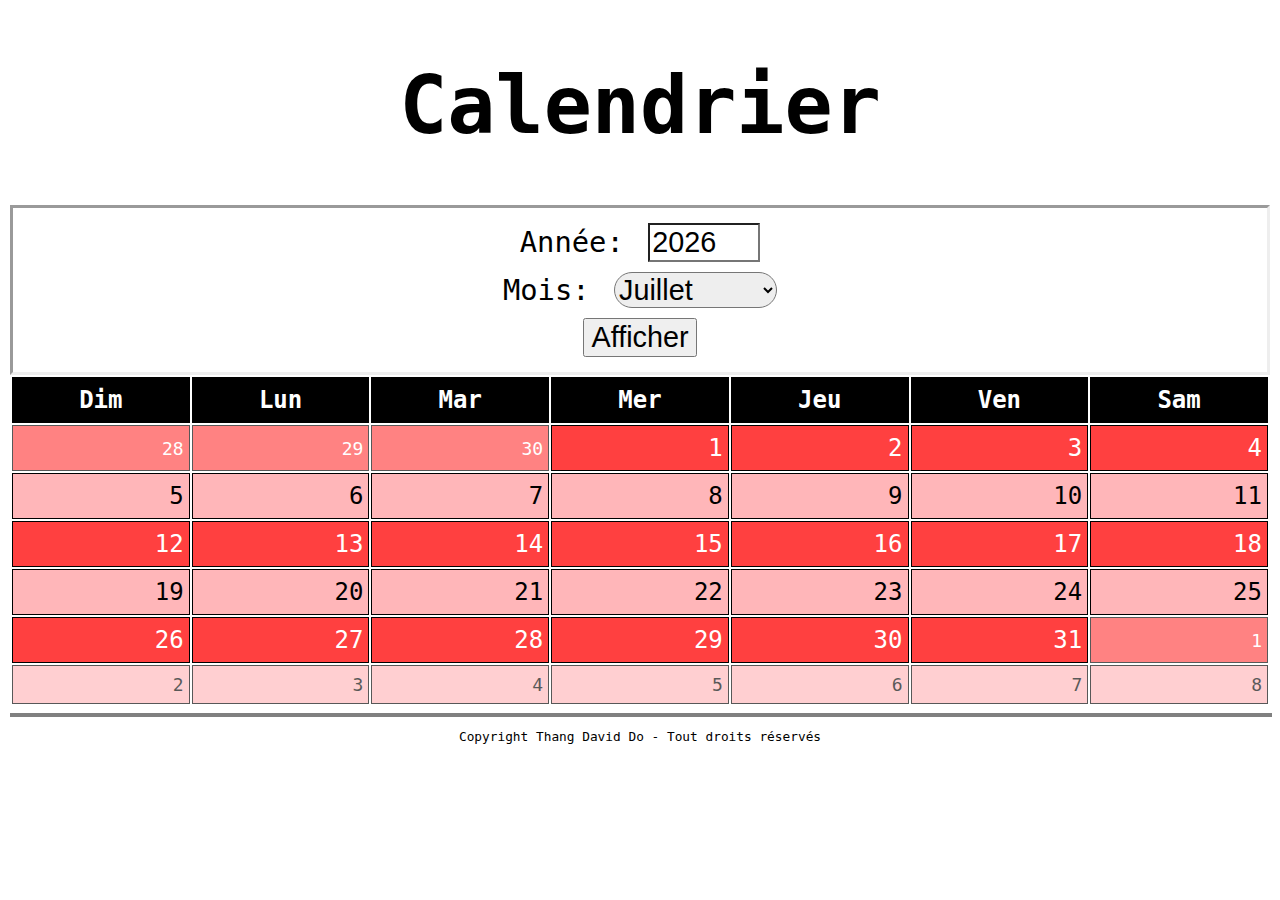
<file: Do_Projet03/index.html>
<!DOCTYPE HTML>
<!-- Commentaire -->
<html>
<head>
	<title>Calendrier - par Thang David Do</title>
	<meta charset="utf-8" name="viewport" content="width=device-width, initial-scale=1.0">
	<link rel="stylesheet" media="all" type="text/css" href="projet3.css" >
	<script type="text/javascript" src="date.js"></script>
	<script type="text/javascript" src="DOTD.js"></script>
</head>
<body id="corps" onload="initier();">
	<form name="form">
	<header id="entete"><h1>Calendrier</h1></header>
	<nav id="navigation" >
		<label>Année:</label>
		<input id="tbAnnee" name="tbAnnee" type="text" maxlength="4" size="4" class="couleurs">
		<br />
		<label>Mois:</label>
		<select id="ddlMois" name="ddlMois" size="1">
			<option value="0">Janvier</option>
			<option value="1">Février</option>
			<option value="2">Mars</option>
			<option value="3">Avril</option>
			<option value="4">Mai</option>
			<option value="5">Juin</option>
			<option value="6">Juillet</option>
			<option value="7">Août</option>
			<option value="8">Septembre</option>
			<option value="9">Octobre</option>
			<option value="10">Novembre</option>
			<option value="11">Décembre</option>
		</select>
		<br />
		<input id="btnAfficher" name="btnAfficher" type="button"
		value="Afficher" onclick="calendrier(document.form.tbAnnee, document.form.ddlMois);">
	</nav>
	<section>
		<article id="calendrier" name="calendrier"></article>
	</section>
	<footer id="piedPage"></footer>
	<label  id="lblTest" name="lblTest"></label>
</form>
</body>
</html>
</file>
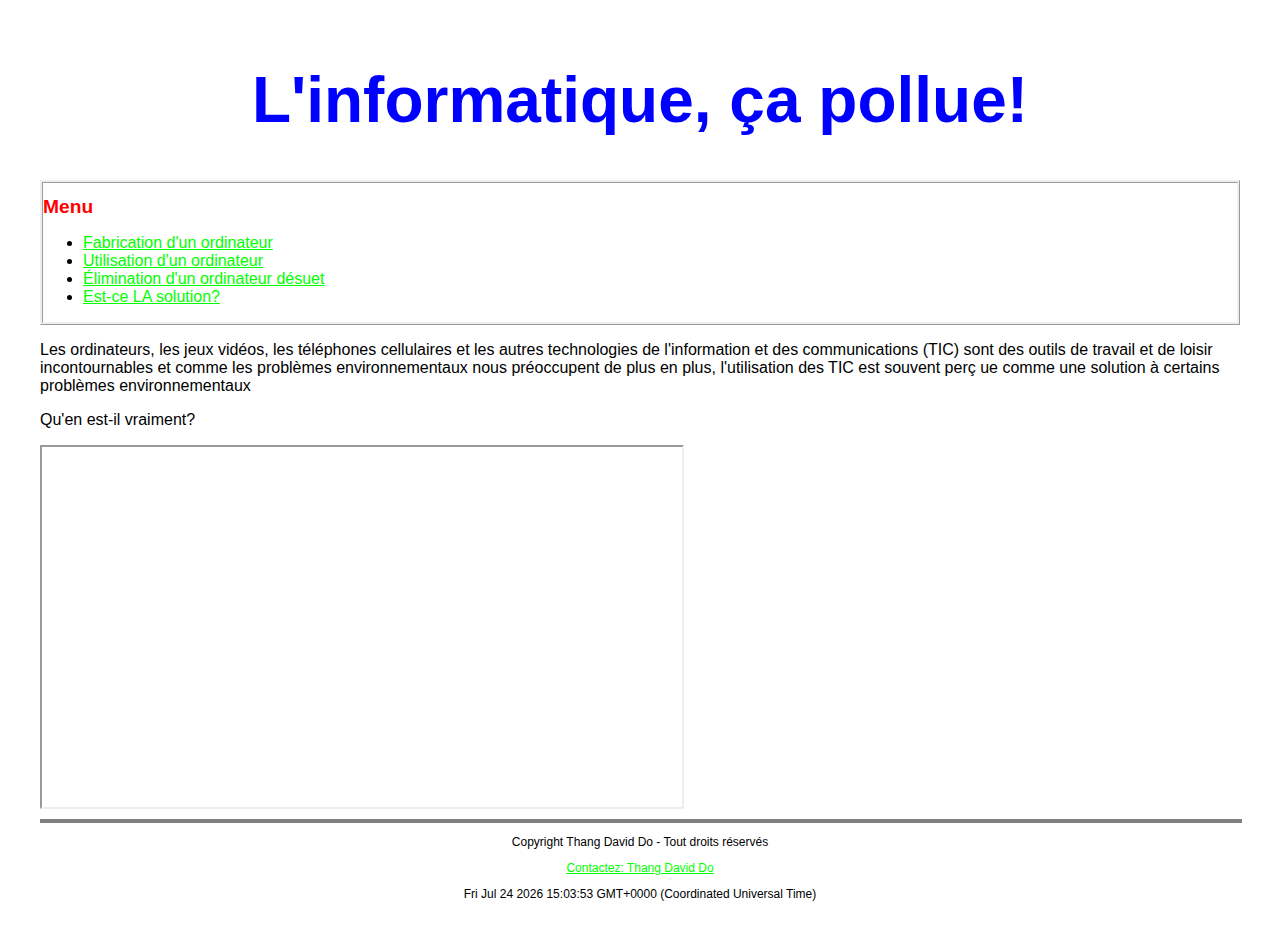
<file: Do_Projet02/Exercice 1/index.html>
<!DOCTYPE HTML>
<!-- Commentaire -->
<html>
<head>
	<title>L'informatique, &ccedil;a pollue!</title>
	<meta charset="utf-8" name="viewport" content="width=device-width, initial-scale=1.0">
	<link rel="stylesheet" media="all" type="text/css" href="../css/monStyle1.css" >
	<script type="text/javascript" src="../librairie/DOTD.js"></script>
	<script type="text/javascript">
	function initier(){
		var url = window.location.pathname;
		var filename = url.substring(url.lastIndexOf('/')+1);
		afficherEnTete(filename);
		afficherNavigation(filename);
		afficherPiedPage();
	}
	</script>
</head>
<body onload="initier();">
	<header id="entete"></header>
	<nav id="navigation"></nav>
	<section>
		<article>
			<p>
				Les ordinateurs, les jeux vid&eacute;os, les t&eacute;l&eacute;phones cellulaires et
les autres technologies de l'information et des communications (TIC) sont des outils de
travail et de loisir incontournables et comme les probl&egrave;mes environnementaux
nous pr&eacute;occupent de plus en plus, l'utilisation des TIC est souvent per&ccedil;
ue comme une solution &agrave; certains probl&egrave;mes environnementaux
			</p>
			<p>
				Qu'en est-il vraiment?
			</p>
		</article>
		<div w3-include-html="test.html"></div>

		<article>
			<iframe width="640" height="360"
			src="https://www.youtube.com/embed/za-IAaMiHkw" allowfullscreen >
		</iframe>
	</article>
</section>
<footer id="piedPage"></footer>
</body>
</html>
</file>
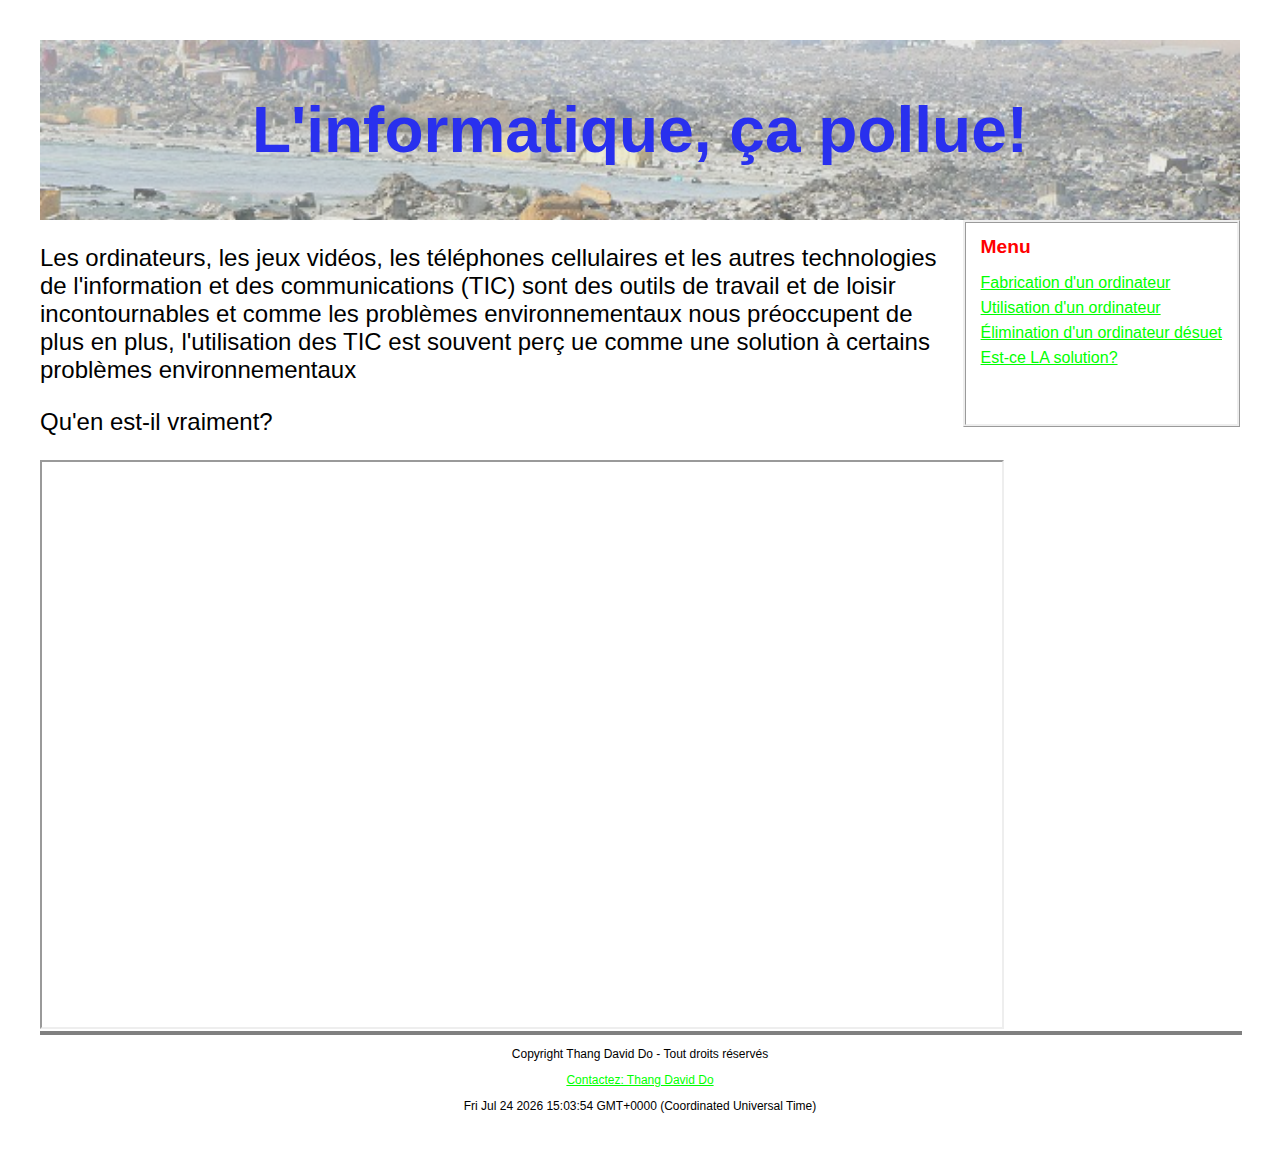
<file: Do_Projet02/Exercice 2/index.html>
<!DOCTYPE HTML>
<!-- Commentaire -->
<html>
<head>
	<title>L'informatique, &ccedil;a pollue!</title>
	<meta charset="utf-8" name="viewport" content="width=device-width, initial-scale=1.0">
	<link rel="stylesheet" media="all" type="text/css" href="../css/monStyle2.css" >
	<script type="text/javascript" src="../librairie/DOTD.js"></script>
	<script type="text/javascript">
	function initier(){
		var url = window.location.pathname;
		var filename = url.substring(url.lastIndexOf('/')+1);
		afficherEnTete(filename);
		afficherNavigation(filename);
		afficherPiedPage();
	}
	</script>
</head>
<body onload="initier();">
	<header id="entete"></header>
	<nav id="navigation"></nav>
	<section>
		<article>
			<p>
				Les ordinateurs, les jeux vid&eacute;os, les t&eacute;l&eacute;phones cellulaires et
les autres technologies de l'information et des communications (TIC) sont des outils de
travail et de loisir incontournables et comme les probl&egrave;mes environnementaux
nous pr&eacute;occupent de plus en plus, l'utilisation des TIC est souvent per&ccedil;
ue comme une solution &agrave; certains probl&egrave;mes environnementaux
			</p>
			<p>
				Qu'en est-il vraiment?
			</p>
		</article>
		<div w3-include-html="test.html"></div>

		<article class="videoWrapper">
			<iframe
			src="https://www.youtube.com/embed/za-IAaMiHkw" allowfullscreen >
		</iframe>
	</article>
</section>
<footer id="piedPage"></footer>
</body>
</html>
</file>
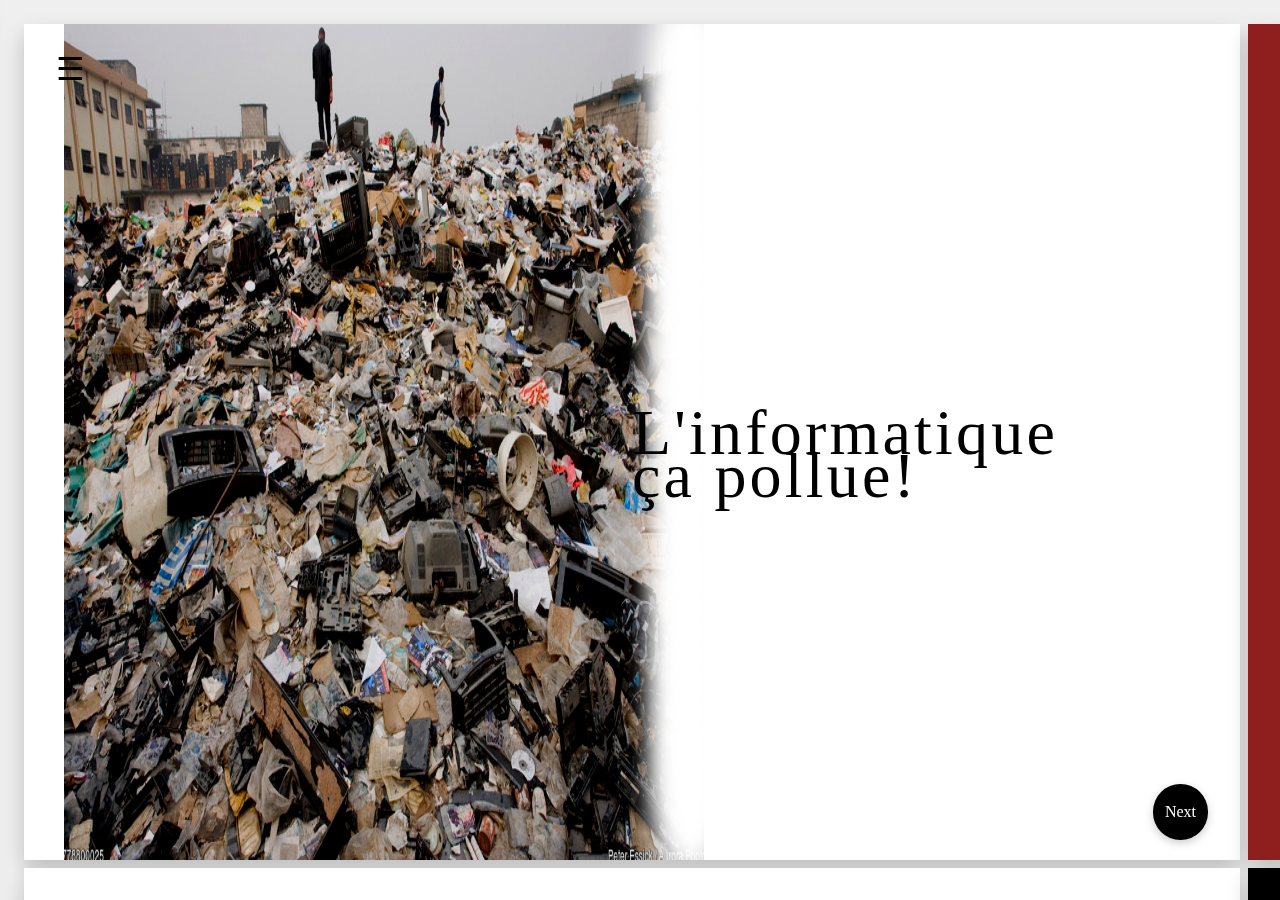
<file: Do_Projet02/Exercice 3/index.html>
<!DOCTYPE HTML>
<!-- Commentaire -->
<html>
<head>
	<title>L'informatique, &ccedil;a pollue!</title>
	<meta charset="utf-8" name="viewport" content="width=device-width, initial-scale=1.0">
	<link rel="stylesheet" type="text/css" href="../css/monStyle3/ui.unsupported.css" />
	<link rel="stylesheet" type="text/css" href="../css/monStyle3/pages.styles.css" />
	<link rel="stylesheet" type="text/css" href="../css/monStyle3/ui.webkit.css" />
	<link rel="stylesheet" type="text/css" href="../css/monStyle3/ui.edge.css" />
	<link rel="stylesheet" type="text/css" href="../css/monStyle3/ui.ie.css" />
	<link rel="stylesheet" type="text/css" href="../css/monStyle3/pages.layout.css" />
	<link rel="stylesheet" type="text/css" href="../css/monStyle3/page.gallery.css" />
	<link rel="stylesheet" type="text/css" href="../css/monStyle3/keyboard.css" />
</head>
<body>

	<input type="checkbox" id="menuChk" name="menuChk" aria-hidden="true" />

	<!--  desktop menu targets proxy-anchors -->
	<nav class="menu desktop" id="menu" aria-hidden="true">
		<label for="menuChk" class="menuCloseBtn" aria-label="Toggle Menu Visibility">&times;</label>
		<h3>Menu:</h3>
		<ul>
			<li><a href="#p1">Page principale</a></li>
			<li><a href="#p2">À propos</a></li>
			<li><a href="#p3">Fabrication d'un ordinateur</a></li>
			<li><a href="#p4">Utilisation d'un ordinateur</a></li>
			<li><a href="#p5">&Eacute;limination d'un ordinateur d&eacute;suet</a></li>
			<li><a href="#p6">Est-ce LA solution?</a></li>
		</ul>
	</nav>

	<!--  mobile menu controls -->
	<div class="menu-control-mobile" id="menu-control" aria-hidden="true">
		<label for="menuChk" class="menuCtrlButton" aria-label="Toggle Menu Visibility">&#9776;</label>
	</div>

	<!--  mobile menu targets layout ids as anchors -->
	<div class="menu mobile" id="menuMobile" aria-hidden="true">
		<label for="menuChk" class="menuCloseBtn" aria-label="Toggle Menu Visibility">&times;</label>
		<h3>Menu:</h3>
		<nav role="navigation">
			<ul>
				<li><a href="#item1">Page principale</a></li>
				<li><a href="#item2">À propos</a></li>
				<li><a href="#item3">Fabrication d'un ordinateur</a></li>
				<li><a href="#item4">Utilisation d'un ordinateur</a></li>
				<li><a href="#item5">&Eacute;limination d'un ordinateur d&eacute;suet</a></li>
				<li><a href="#item6">Est-ce LA solution?</a></li>
			</ul>
		</nav>
	</div>

	<div class="wrapper">
		<!-- Proxy anchors associate with layout ids in CSS. Transforms applied to scroll pages to view in desktop mode-->
		<div class="proxy-anchor" id="p1" aria-hidden="true"></div>
		<div class="proxy-anchor" id="p2" aria-hidden="true"></div>
		<div class="proxy-anchor" id="p3" aria-hidden="true"></div>
		<div class="proxy-anchor" id="p4" aria-hidden="true"></div>
		<div class="proxy-anchor" id="p5" aria-hidden="true"></div>
		<div class="proxy-anchor" id="p6" aria-hidden="true"></div>
		<!--/ Proxy anchors -->

		<div class="grid">

			<section class="item" id="item1">
				<a href="#p1" class="focus-page" tabindex="-1" aria-hidden="true">focus</a><label class="selected-closer" for="menuChk" aria-hidden="true">&nbsp;</label>
				<aside id="image1" class="image">
					<figure class="image-container"><img src="../img/pollution2.png" alt="pollution2"></figure>
				</aside>
				<article id="page1" class="layout home">
					<nav class="navbar">
						<label for="menuChk" class="menuBtn" aria-label="Toggle Menu Visibility" aria-hidden="true">&#9776;</label>
					</nav>
					<main class="content">
						<h1 class="huge">L'informatique</h1>
						<h1 class="huge">&ccedil;a pollue!</h1>
					</main>
					<nav class="sidebar">
						<a href="#p2" class="next-page" tabindex="-1" aria-hidden="true">Next</a>
					</nav>
				</article>
			</section>

			<section class="item" id="item2">
				<a href="#p2" class="focus-page" tabindex="-1" aria-hidden="true">focus</a><label class="selected-closer" for="menuChk" aria-hidden="true">&nbsp;</label>
				<aside id="image2" class="image">
					<figure class="image-container"><img src="../img/courriel1.png" alt="courriel1"></figure>
				</aside>
				<article id="page2" class="layout">
					<nav class="navbar">
						<label for="menuChk" class="menuBtn" aria-label="Toggle Menu Visibility" aria-hidden="true">&#9776;</label>
					</nav>
					<main class="content">
						<article>
							<p>
								Les ordinateurs, les jeux vid&eacute;os, les t&eacute;l&eacute;phones cellulaires et
								les autres technologies de l'information et des communications (TIC) sont des outils de
								travail et de loisir incontournables et comme les probl&egrave;mes environnementaux
								nous pr&eacute;occupent de plus en plus, l'utilisation des TIC est souvent per&ccedil;
								ue comme une solution &agrave; certains probl&egrave;mes environnementaux
							</p>
							<p>
								Qu'en est-il vraiment?
							</p>
						</article>
						<figure class="videoWrapper">
							<iframe
							src="https://www.youtube.com/embed/za-IAaMiHkw" allowfullscreen >
						</iframe>
					</figure>
				</main>
				<nav class="sidebar">
					<a href="#p3" class="next-page" tabindex="-1" aria-hidden="true">Next</a>
				</aside>
			</article>
		</section>

		<section class="item" id="item3">
			<a href="#p3" class="focus-page" tabindex="-1" aria-hidden="true">focus</a><label class="selected-closer" for="menuChk" aria-hidden="true">&nbsp;</label>
			<aside id="image3" class="image">
				<figure class="image-container"><img src="../img/abstrait2.png" alt="abstrait2"></figure>
			</aside>
			<article id="page3" class="layout">
				<nav class="navbar">
					<label for="menuChk" class="menuBtn" aria-label="Toggle Menu Visibility" aria-hidden="true">&#9776;</label>
				</nav>
				<main class="content">
					<article>
						<p>
							Selon une &eacute;tude publi&eacute;e par l'Universit&eacute; des Nations Unies<a href="#quote" style="text-decoration:none; color:black;"><sup>1</sup></a>, la fabrication d'un ordinateur et de son &eacute;cran n&eacute;cessite 240 kg de combustibles fossiles, 22 kg de produits chimiques et une tonne et demie d'eau. Selon cette analyse, 80 % de l'&eacute;nergie utilis&eacute;e par un ordinateur l'est au moment de sa fabrication. Pour fabriquer une barrette de m&eacute;moire, il faut 1,7 kg d'&eacute;nergie fossile, 1m<sup>3</sup> d'azote, 72 g de produits chimiques et 32 litres d'eau.
						</p>
						<blockquote id=quote>
							1 Ruediger Kuehr et Eric Williams, 2004. <em>Computers and the Environment: Understanding and Managing their impacts.</em>
						</blockquote>
					</article>
				</main>
				<nav class="sidebar">
					<a href="#p4" class="next-page" tabindex="-1" aria-hidden="true">Next</a>
				</nav>
			</article>
		</section>

		<section class="item" id="item4">
			<a href="#p4" class="focus-page" tabindex="-1" aria-hidden="true">focus</a><label class="selected-closer" for="menuChk" aria-hidden="true">&nbsp;</label>
			<aside id="image4" class="image left">
				<figure class="image-container"><img src="../img/courriel2.png" alt="courriel2"></figure>
			</aside>
			<article id="page4" class="layout left">
				<nav class="navbar">
					<label for="menuChk" class="menuBtn" aria-label="Toggle Menu Visibility" aria-hidden="true">&#9776;</label>
				</nav>
				<main class="content">
					<article>
						<p>
							Peu de donn&eacute;es canadiennes sont disponibles sur la consommation &eacute;nerg&eacute;tique des TIC. En France, le Minist&egrave;re de l'&eacute;cologie a publi&eacute; un rapport sur la consommation &eacute;nerg&eacute;tique des TIC. Les TIC fran&ccedil;aises consomment l'&eacute;quivalent de huit centrales &eacute;lectriques de 55 &agrave; 60 t&eacute;rawattheures, soit 13 % de la consommation totale du pays. Seulement pour la France, les TIC ont une empreinte carbone qui s'&eacute;l&egrave;verait &agrave; 30 millions de tonnes de CO<sub>2</sub> par an.
						</p>
						<p>
							Ajouter une petite image ou un petit texte, &agrave; la fin d'un courriel, demandant de ne pas imprimer celui-ci... &Ccedil;A POLLUE! Les cha&icirc;nes de courriels pour transmettre des &laquo; jokes &raquo; et des photos... &Ccedil;A POLLUE! L'utilisation abusive du courriel par les diff&eacute;rentes directions et les diff&eacute;rents services du Coll&egrave;ge... &Ccedil;A POLLUE!
						</p>
					</article>
				</main>
				<nav class="sidebar">
					<a href="#p5" class="next-page" tabindex="-1" aria-hidden="true">Next</a>
				</nav>
			</article>
		</section>

		<section class="item" id="item5">
			<a href="#p5" class="focus-page" tabindex="-1" aria-hidden="true">focus</a><label class="selected-closer" for="menuChk" aria-hidden="true">&nbsp;</label>
			<aside id="image5" class="image">
				<figure class="image-container"><img src="../img/programmation.png" alt="programmation"></figure>
			</aside>
			<article id="page5" class="layout">
				<nav class="navbar">
					<label for="menuChk" class="menuBtn" aria-label="Toggle Menu Visibility" aria-hidden="true">&#9776;</label>
				</nav>
				<main class="content smallerText">
					<article>
						<p>
							La dur&eacute;e de vie d'un ordinateur est courte. En 2003, cette dur&eacute;e &eacute;tait estim&eacute;es &agrave; 3,5 ans au Canada. Encore aujourd'hui, la majorit&eacute; des ordinateurs d&eacute;suets se retrouvent dans les d&eacute;chets plut&ocirc;t que d'&ecirc;tre recycl&eacute;s.
						</p>
						<p>
							Selon une &eacute;tude<a href="#quote" style="text-decoration:none; color:black;"><sup>2</sup></a> publi&eacute;e en 2005, plus de 99 000 tonnes de d&eacute;chet de mat&eacute;riels informatiques et de t&eacute;l&eacute;communications ont &eacute;t&eacute; produits au Canada. En 2005, seul 25 % des &eacute;quipements d&eacute;suets &eacute;taient recycl&eacute;s. Le reste des d&eacute;chets TIC (75%) se sont retrouv&eacute;s dans la nature dont une partie a &eacute;t&eacute; export&eacute;e en Inde et en Chine. Un ordinateur contient plusieurs substances toxiques comme le plomb, le cadmium, le b&eacute;ryllium et le mercure.
						</p>
						<p>
							Dans un Coll&egrave;ge &laquo; vert &raquo; comme le n&ocirc;tre, quelques questions doivent &ecirc;tre pos&eacute;es. Est-ce que le Service informatique dispose des &eacute;quipements d&eacute;suets correctement? Sommes-nous certains que les vieux ordinateurs du Coll&egrave;ge ne se retrouvent pas dans des d&eacute;potoirs en Inde ou en Chine? En effet, dans ces pays, la main d'oeuvre est tr&egrave;s bon march&eacute; (peut-&ecirc;tre m&ecirc;me des enfants) et les r&egrave;gles environnementales y sont tr&egrave;s peu respect&eacute;es.
						</p>
						<p>
							<hr align=left width=25% size="1" noshade />
						</p>
						<blockquote id=quote>
							2 Ris International Ltd., <em>Information Technology (IT) and Telecommunication Waste in Canada.</em>
						</blockquote>
					</article>
				</main>
				<nav class="sidebar">
					<a href="#p6" class="next-page" tabindex="-1" aria-hidden="true">Next</a>
				</nav>
			</article>
		</section>

		<section class="item" id="item6">
			<a href="#p6" class="focus-page" tabindex="-1" aria-hidden="true">focus</a><label class="selected-closer" for="menuChk" aria-hidden="true">&nbsp;</label>
			<aside id="image6" class="image">
				<figure class="image-container"><img src="../img/foret.png" alt="foret"></figure>
			</aside>
			<article id="page6" class="layout">
				<nav class="navbar">
					<label for="menuChk" class="menuBtn" aria-label="Toggle Menu Visibility" aria-hidden="true">&#9776;</label>
				</nav>
				<main class="content">
					<article>
						<p>
							L'utilisation des TIC comme solution &agrave; certains probl&egrave;mes environnementaux n'est peut-&ecirc;tre pas LA solution. L'utilisation du papier comme moyen de transmission de l'information est-ce moins &laquo; &eacute;colo &raquo; que les TIC? Apr&egrave;s-tout, les arbres sont des ressources renouvelables si l'exploitation des for&ecirc;ts est bien g&eacute;r&eacute;e et le papier reste biod&eacute;gradable.
						</p>
						<p>
							Avant de faire pression sur les enseignants, pour qu'ils int&egrave;grent de fa&ccedil;on massive les TIC dans leur enseignement et leurs t&acirc;ches connexes, le Coll&egrave;ge devrait d'abord faire des &eacute;tudes sur les impacts sur la pollution caus&eacute;e par les ordinateurs.
						</p>
					</article>
				</main>
				<nav class="sidebar">
					<a href="#p1" class="next-page" tabindex="-1" aria-hidden="true">Next</a>
				</nav>
			</article>
		</section>

		<footer class="footer">
			Tout droits r&eacute;serv&eacute;s
			<address>&copy; Thang David Do <a href="mailto:thangdaviddo@pasunvraicourriel.com">Contactez: Thang David Do</a> </address>
			<address>Le style CSS est créé par &copy; 2017 James Clarke - <a href="http://www.hi.agency/">hi.agency</a></address>
		</footer>

	</div>
</div>
</body>
</html>
</file>
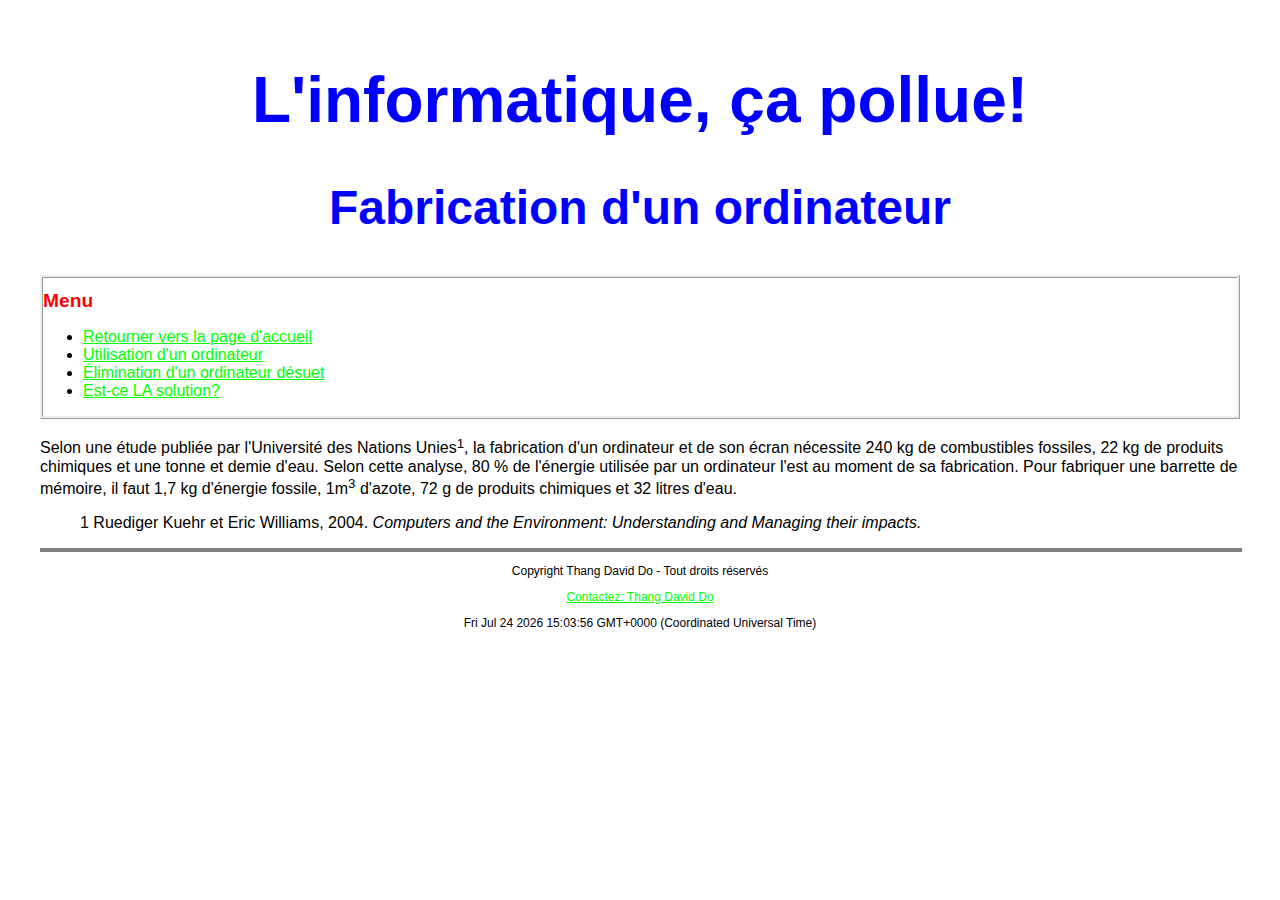
<file: Do_Projet02/Exercice 1/Fabrication.html>
<!DOCTYPE HTML>
<!-- Commentaire -->
<html>
<head>
	<title>L'informatique, &ccedil;a pollue!</title>
	<meta charset="utf-8"/ name="viewport" content="width=device-width, initial-scale=1.0">
	<link rel="stylesheet" media="all" type="text/css" href="../css/monStyle1.css" >
	<script type="text/javascript" src="../librairie/DOTD.js"></script>
	<script type="text/javascript">
		function initier(){
			var url = window.location.pathname;
			var filename = url.substring(url.lastIndexOf('/')+1);
			afficherEnTete(filename);
			afficherNavigation(filename);
			afficherPiedPage();
		}
	</script>
	</head>
	<body onload="initier();">
	<header id="entete"></header>
	<nav id="navigation"></nav>
	<section>
		<article>
		<p>
			Selon une &eacute;tude publi&eacute;e par l'Universit&eacute; des Nations Unies<a href="#quote" style="text-decoration:none; color:black;"><sup>1</sup></a>, la fabrication d'un ordinateur et de son &eacute;cran n&eacute;cessite 240 kg de combustibles fossiles, 22 kg de produits chimiques et une tonne et demie d'eau. Selon cette analyse, 80 % de l'&eacute;nergie utilis&eacute;e par un ordinateur l'est au moment de sa fabrication. Pour fabriquer une barrette de m&eacute;moire, il faut 1,7 kg d'&eacute;nergie fossile, 1m<sup>3</sup> d'azote, 72 g de produits chimiques et 32 litres d'eau.
		</p>
		</article>
		<article>
		<p>
			<blockquote id=quote>
				1 Ruediger Kuehr et Eric Williams, 2004. <em>Computers and the Environment: Understanding and Managing their impacts.</em>
			</blockquote>
		</p>
		</article>
	</section>
	<footer id="piedPage"></footer>
	</body>
	</html>
</file>
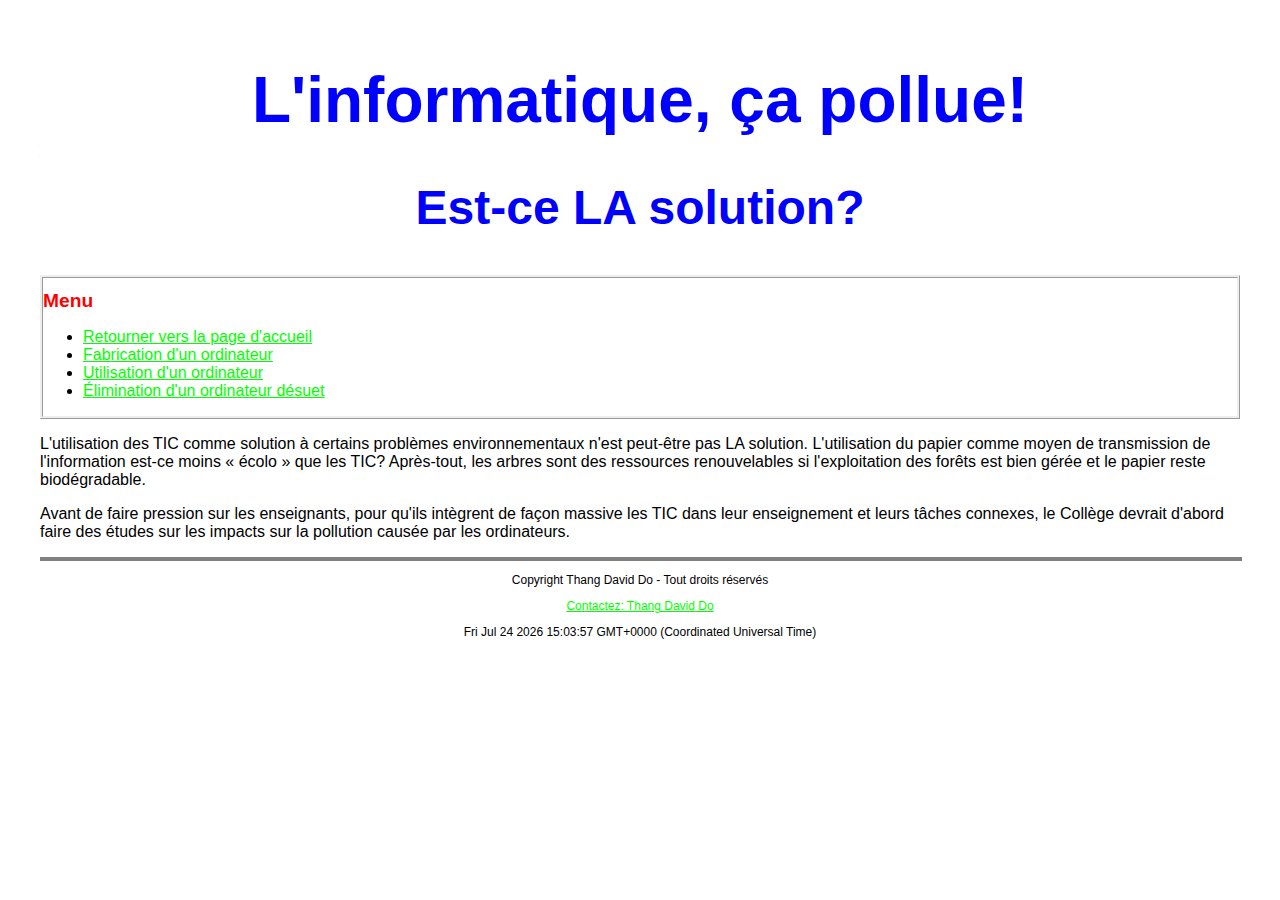
<file: Do_Projet02/Exercice 1/Solution.html>
<!DOCTYPE HTML>
<!-- Commentaire -->
<html>
<head>
	<title>L'informatique, &ccedil;a pollue!</title>
	<meta charset="utf-8"/ name="viewport" content="width=device-width, initial-scale=1.0">
	<link rel="stylesheet" media="all" type="text/css" href="../css/monStyle1.css" >
	<script type="text/javascript" src="../librairie/DOTD.js"></script>
	<script type="text/javascript">
		function initier(){
			var url = window.location.pathname;
			var filename = url.substring(url.lastIndexOf('/')+1);
			afficherEnTete(filename);
			afficherNavigation(filename);
			afficherPiedPage();
		}
	</script>
	</head>
	<body onload="initier();">
	<header id="entete"></header>
	<nav id="navigation"></nav>
	<section>
		<article>
		<p>
			L'utilisation des TIC comme solution &agrave; certains probl&egrave;mes environnementaux n'est peut-&ecirc;tre pas LA solution. L'utilisation du papier comme moyen de transmission de l'information est-ce moins &laquo; &eacute;colo &raquo; que les TIC? Apr&egrave;s-tout, les arbres sont des ressources renouvelables si l'exploitation des for&ecirc;ts est bien g&eacute;r&eacute;e et le papier reste biod&eacute;gradable.
		</p>
		<p>
			Avant de faire pression sur les enseignants, pour qu'ils int&egrave;grent de fa&ccedil;on massive les TIC dans leur enseignement et leurs t&acirc;ches connexes, le Coll&egrave;ge devrait d'abord faire des &eacute;tudes sur les impacts sur la pollution caus&eacute;e par les ordinateurs.
		</p>
		</article>
	</section>
	<footer id="piedPage"></footer>
	</body>
	</html>
</file>
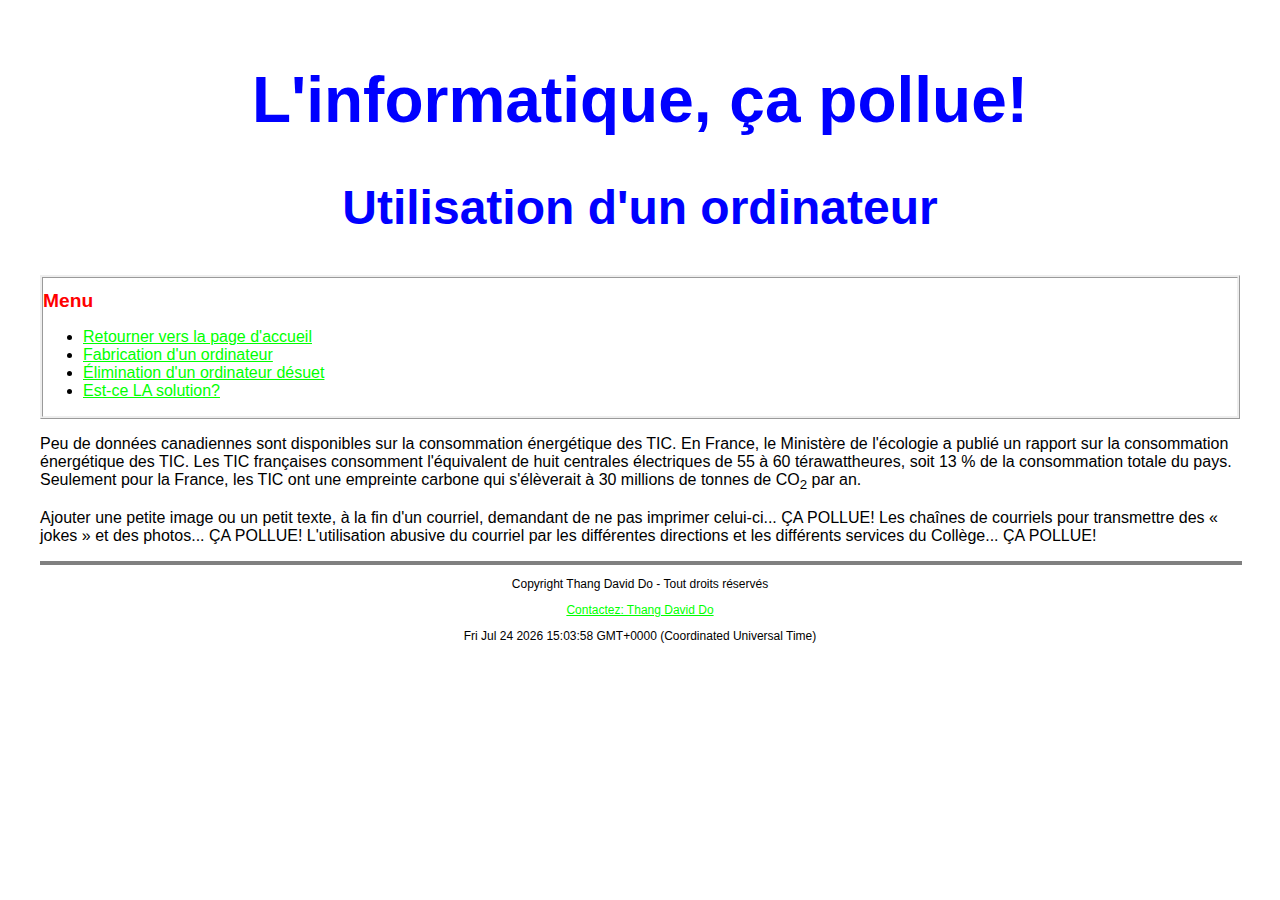
<file: Do_Projet02/Exercice 1/Utilisation.html>
<!DOCTYPE HTML>
<!-- Commentaire -->
<html>
<head>
	<title>L'informatique, &ccedil;a pollue!</title>
	<meta charset="utf-8"/ name="viewport" content="width=device-width, initial-scale=1.0">
	<link rel="stylesheet" media="all" type="text/css" href="../css/monStyle1.css" >
	<script type="text/javascript" src="../librairie/DOTD.js"></script>
	<script type="text/javascript">
		function initier(){
			var url = window.location.pathname;
			var filename = url.substring(url.lastIndexOf('/')+1);
			afficherEnTete(filename);
			afficherNavigation(filename);
			afficherPiedPage();
		}
	</script>
	</head>
	<body onload="initier();">
	<header id="entete"></header>
	<nav id="navigation"></nav>
	<section>
		<article>
		<p>
			Peu de donn&eacute;es canadiennes sont disponibles sur la consommation &eacute;nerg&eacute;tique des TIC. En France, le Minist&egrave;re de l'&eacute;cologie a publi&eacute; un rapport sur la consommation &eacute;nerg&eacute;tique des TIC. Les TIC fran&ccedil;aises consomment l'&eacute;quivalent de huit centrales &eacute;lectriques de 55 &agrave; 60 t&eacute;rawattheures, soit 13 % de la consommation totale du pays. Seulement pour la France, les TIC ont une empreinte carbone qui s'&eacute;l&egrave;verait &agrave; 30 millions de tonnes de CO<sub>2</sub> par an.
		</p>
		<p>
			Ajouter une petite image ou un petit texte, &agrave; la fin d'un courriel, demandant de ne pas imprimer celui-ci... &Ccedil;A POLLUE! Les cha&icirc;nes de courriels pour transmettre des &laquo; jokes &raquo; et des photos... &Ccedil;A POLLUE! L'utilisation abusive du courriel par les diff&eacute;rentes directions et les diff&eacute;rents services du Coll&egrave;ge... &Ccedil;A POLLUE!
		</p>
		</article>
	</section>
	<footer id="piedPage"></footer>
	</body>
</html>
</file>
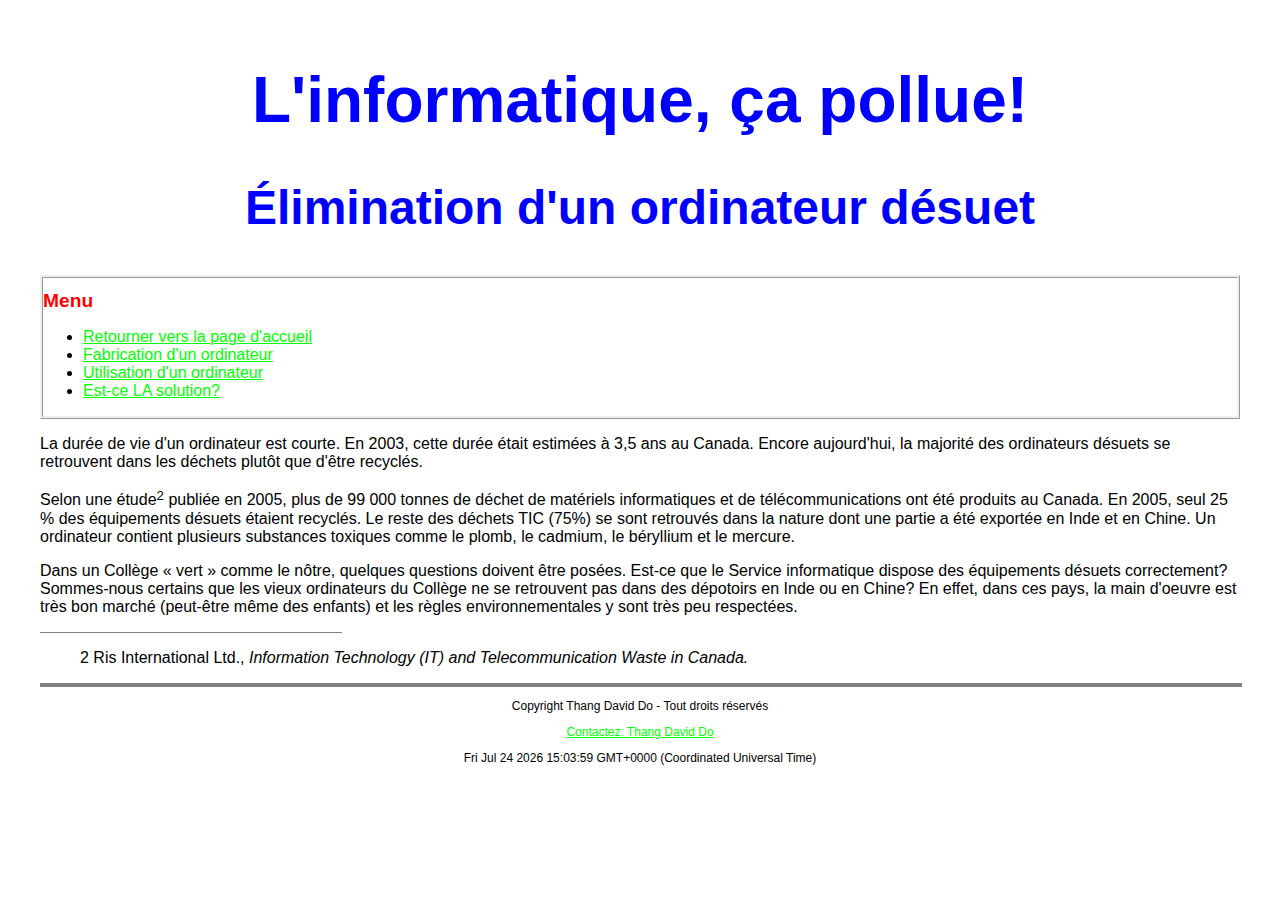
<file: Do_Projet02/Exercice 1/Élimination.html>
<!DOCTYPE HTML>
<!-- Commentaire -->
<html>
<head>
	<title>L'informatique, &ccedil;a pollue!</title>
	<meta charset="utf-8"/ name="viewport" content="width=device-width, initial-scale=1.0">
	<link rel="stylesheet" media="all" type="text/css" href="../css/monStyle1.css" >
	<script type="text/javascript" src="../librairie/DOTD.js"></script>
	<script type="text/javascript">
	function initier(){
		var url = window.location.pathname;
		var filename = url.substring(url.lastIndexOf('/')+1);
		afficherEnTete(filename);
		afficherNavigation(filename);
		afficherPiedPage();
	}
	</script>
</head>
<body onload="initier();">
	<header id="entete"></header>
	<nav id="navigation"></nav>
	<section>
		<article>
			<p>
				La dur&eacute;e de vie d'un ordinateur est courte. En 2003, cette dur&eacute;e &eacute;tait estim&eacute;es &agrave; 3,5 ans au Canada. Encore aujourd'hui, la majorit&eacute; des ordinateurs d&eacute;suets se retrouvent dans les d&eacute;chets plut&ocirc;t que d'&ecirc;tre recycl&eacute;s.
			</p>
			<p>
				Selon une &eacute;tude<a href="#quote" style="text-decoration:none; color:black;"><sup>2</sup></a> publi&eacute;e en 2005, plus de 99 000 tonnes de d&eacute;chet de mat&eacute;riels informatiques et de t&eacute;l&eacute;communications ont &eacute;t&eacute; produits au Canada. En 2005, seul 25 % des &eacute;quipements d&eacute;suets &eacute;taient recycl&eacute;s. Le reste des d&eacute;chets TIC (75%) se sont retrouv&eacute;s dans la nature dont une partie a &eacute;t&eacute; export&eacute;e en Inde et en Chine. Un ordinateur contient plusieurs substances toxiques comme le plomb, le cadmium, le b&eacute;ryllium et le mercure.
			</p>
			<p>
				Dans un Coll&egrave;ge &laquo; vert &raquo; comme le n&ocirc;tre, quelques questions doivent &ecirc;tre pos&eacute;es. Est-ce que le Service informatique dispose des &eacute;quipements d&eacute;suets correctement? Sommes-nous certains que les vieux ordinateurs du Coll&egrave;ge ne se retrouvent pas dans des d&eacute;potoirs en Inde ou en Chine? En effet, dans ces pays, la main d'oeuvre est tr&egrave;s bon march&eacute; (peut-&ecirc;tre m&ecirc;me des enfants) et les r&egrave;gles environnementales y sont tr&egrave;s peu respect&eacute;es.
			</p>
			<p>
				<hr align=left width=25% size="1" noshade />
			</p>
		</article>
		<article>
			<p>
				<blockquote id=quote>
					2 Ris International Ltd., <em>Information Technology (IT) and Telecommunication Waste in Canada.</em>
				</blockquote>
			</p>
		</article>
	</section>
	<footer id="piedPage"></footer>
</body>
</html>
</file>
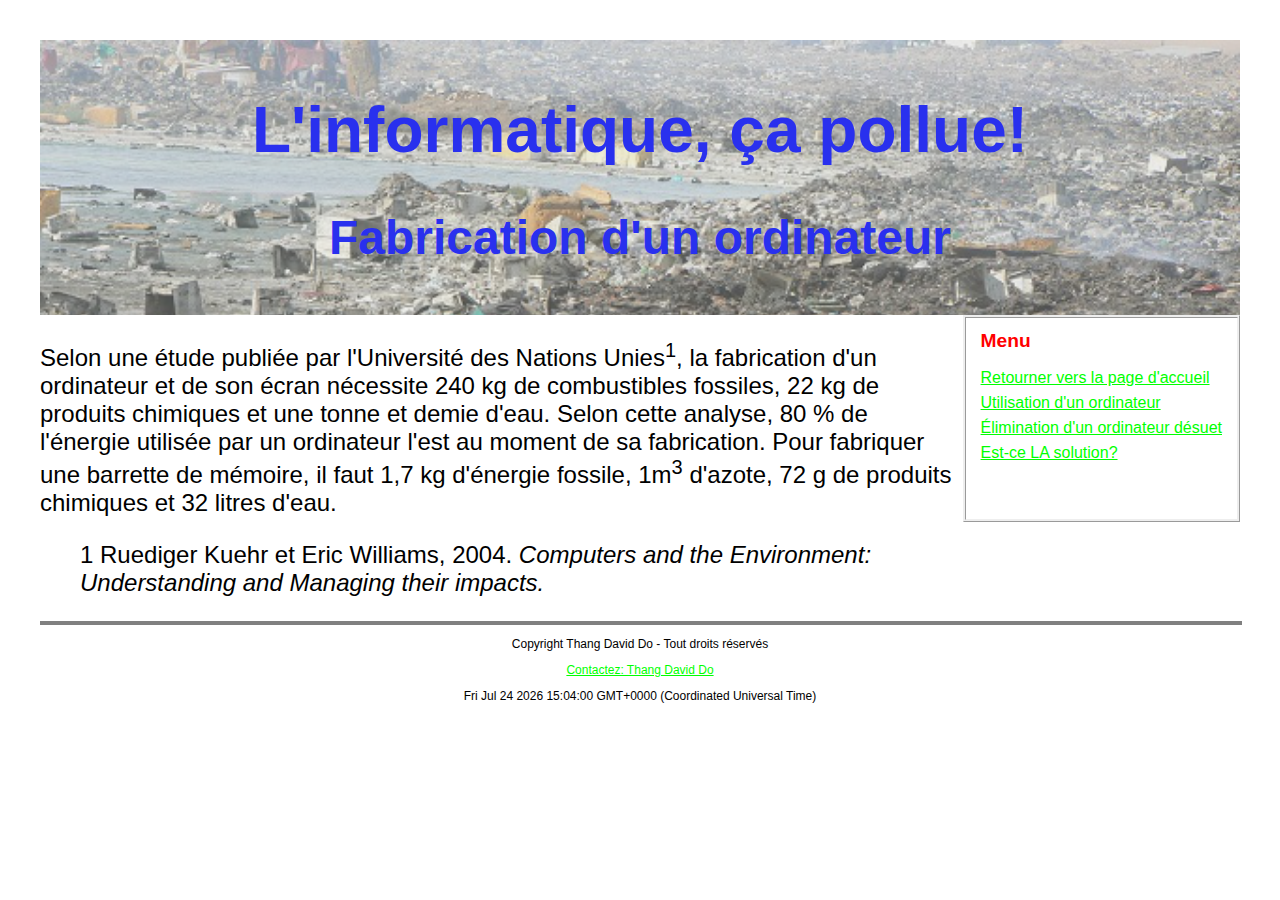
<file: Do_Projet02/Exercice 2/Fabrication.html>
<!DOCTYPE HTML>
<!-- Commentaire -->
<html>
<head>
	<title>L'informatique, &ccedil;a pollue!</title>
	<meta charset="utf-8"/ name="viewport" content="width=device-width, initial-scale=1.0">
	<link rel="stylesheet" media="all" type="text/css" href="../css/monStyle2.css" >
	<script type="text/javascript" src="../librairie/DOTD.js"></script>
	<script type="text/javascript">
		function initier(){
			var url = window.location.pathname;
			var filename = url.substring(url.lastIndexOf('/')+1);
			afficherEnTete(filename);
			afficherNavigation(filename);
			afficherPiedPage();
		}
	</script>
	</head>
	<body onload="initier();">
	<header id="entete"></header>
	<nav id="navigation"></nav>
	<section>
		<article>
		<p>
			Selon une &eacute;tude publi&eacute;e par l'Universit&eacute; des Nations Unies<a href="#quote" style="text-decoration:none; color:black;"><sup>1</sup></a>, la fabrication d'un ordinateur et de son &eacute;cran n&eacute;cessite 240 kg de combustibles fossiles, 22 kg de produits chimiques et une tonne et demie d'eau. Selon cette analyse, 80 % de l'&eacute;nergie utilis&eacute;e par un ordinateur l'est au moment de sa fabrication. Pour fabriquer une barrette de m&eacute;moire, il faut 1,7 kg d'&eacute;nergie fossile, 1m<sup>3</sup> d'azote, 72 g de produits chimiques et 32 litres d'eau.
		</p>
		</article>
		<article>
		<p>
			<blockquote id=quote>
				1 Ruediger Kuehr et Eric Williams, 2004. <em>Computers and the Environment: Understanding and Managing their impacts.</em>
			</blockquote>
		</p>
		</article>
	</section>
	<footer id="piedPage"></footer>
	</body>
	</html>
</file>
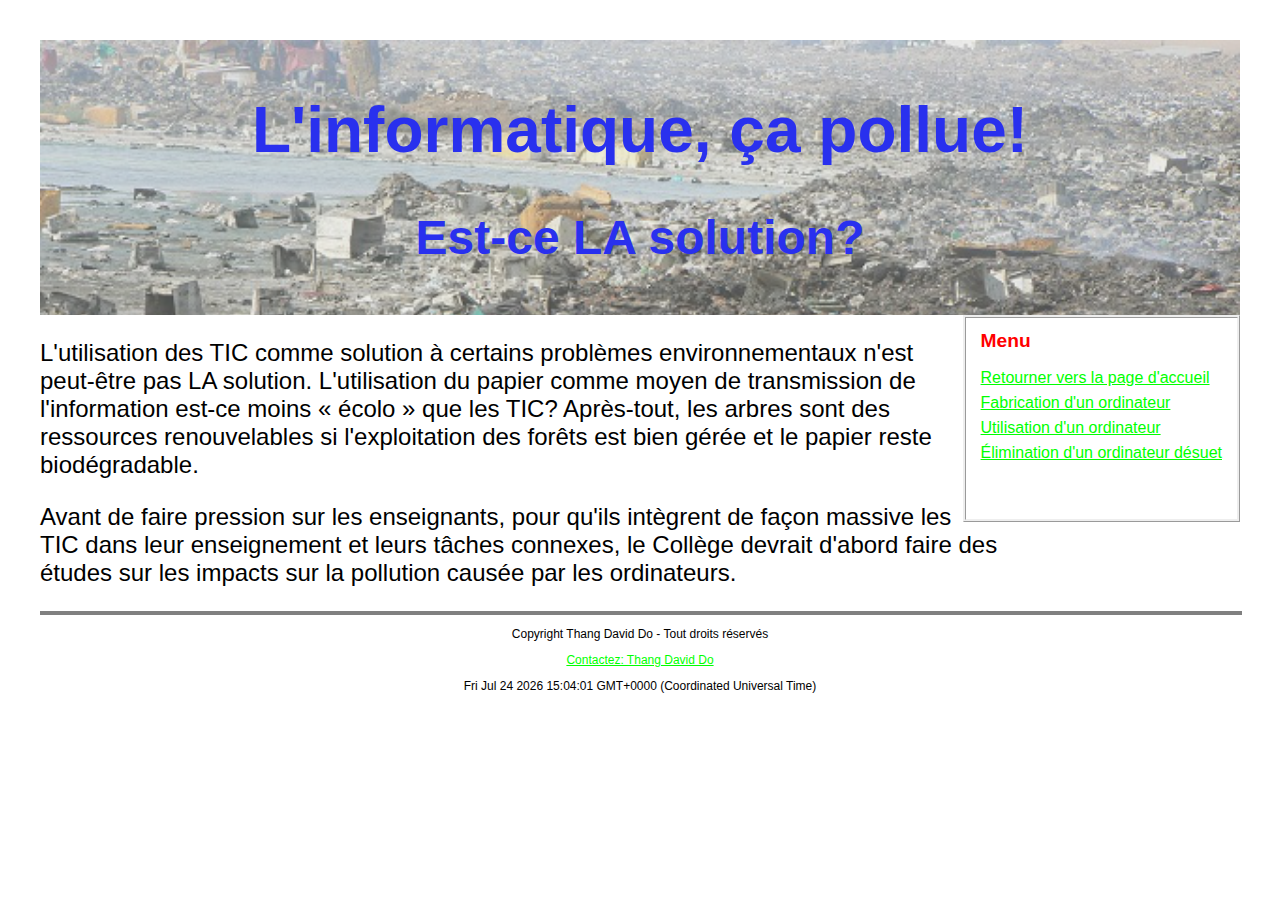
<file: Do_Projet02/Exercice 2/Solution.html>
<!DOCTYPE HTML>
<!-- Commentaire -->
<html>
<head>
	<title>L'informatique, &ccedil;a pollue!</title>
	<meta charset="utf-8"/ name="viewport" content="width=device-width, initial-scale=1.0">
	<link rel="stylesheet" media="all" type="text/css" href="../css/monStyle2.css" >
	<script type="text/javascript" src="../librairie/DOTD.js"></script>
	<script type="text/javascript">
		function initier(){
			var url = window.location.pathname;
			var filename = url.substring(url.lastIndexOf('/')+1);
			afficherEnTete(filename);
			afficherNavigation(filename);
			afficherPiedPage();
		}
	</script>
	</head>
	<body onload="initier();">
	<header id="entete"></header>
	<nav id="navigation"></nav>
	<section>
		<article>
		<p>
			L'utilisation des TIC comme solution &agrave; certains probl&egrave;mes environnementaux n'est peut-&ecirc;tre pas LA solution. L'utilisation du papier comme moyen de transmission de l'information est-ce moins &laquo; &eacute;colo &raquo; que les TIC? Apr&egrave;s-tout, les arbres sont des ressources renouvelables si l'exploitation des for&ecirc;ts est bien g&eacute;r&eacute;e et le papier reste biod&eacute;gradable.
		</p>
		<p>
			Avant de faire pression sur les enseignants, pour qu'ils int&egrave;grent de fa&ccedil;on massive les TIC dans leur enseignement et leurs t&acirc;ches connexes, le Coll&egrave;ge devrait d'abord faire des &eacute;tudes sur les impacts sur la pollution caus&eacute;e par les ordinateurs.
		</p>
		</article>
	</section>
	<footer id="piedPage"></footer>
	</body>
	</html>
</file>
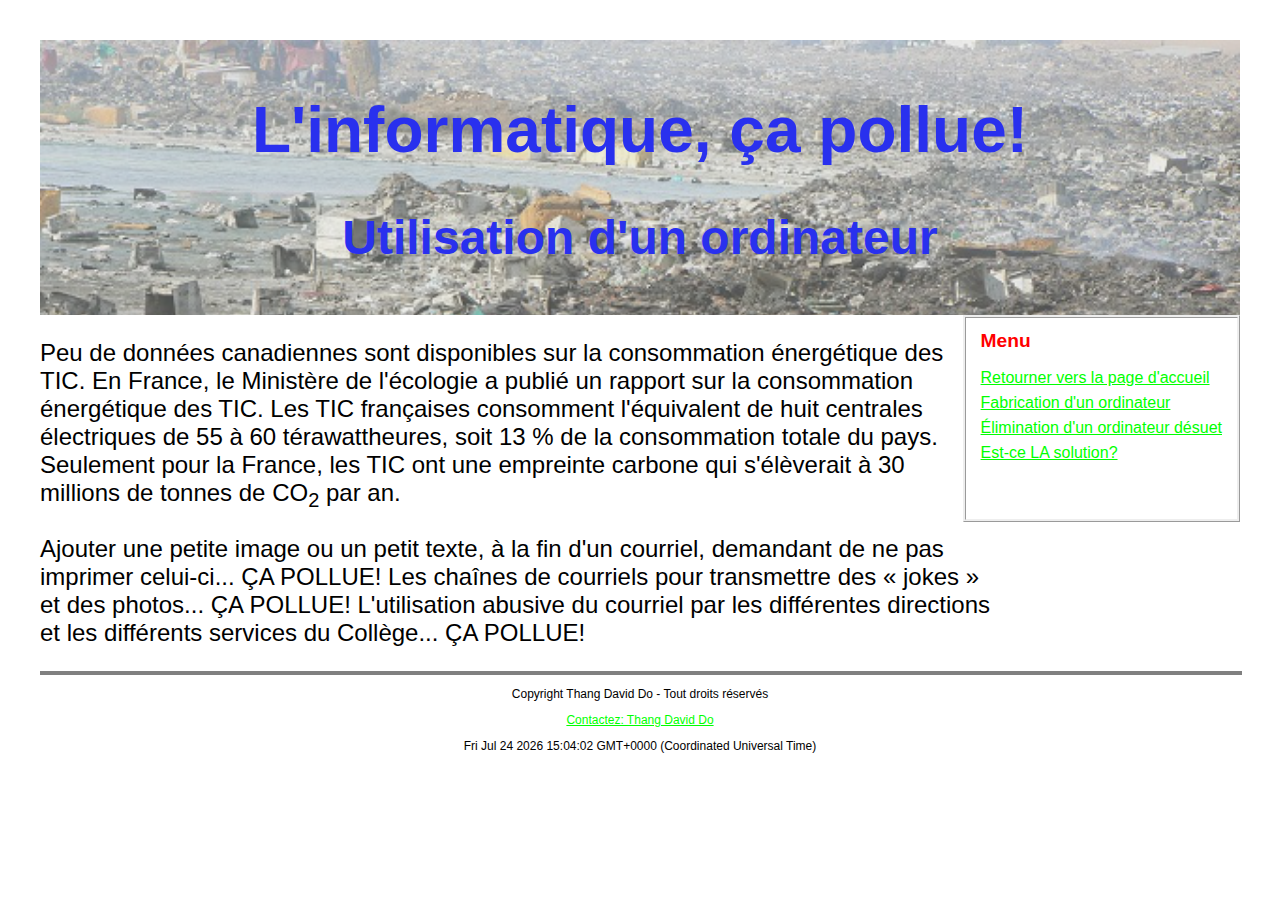
<file: Do_Projet02/Exercice 2/Utilisation.html>
<!DOCTYPE HTML>
<!-- Commentaire -->
<html>
<head>
	<title>L'informatique, &ccedil;a pollue!</title>
	<meta charset="utf-8"/ name="viewport" content="width=device-width, initial-scale=1.0">
	<link rel="stylesheet" media="all" type="text/css" href="../css/monStyle2.css" >
	<script type="text/javascript" src="../librairie/DOTD.js"></script>
	<script type="text/javascript">
		function initier(){
			var url = window.location.pathname;
			var filename = url.substring(url.lastIndexOf('/')+1);
			afficherEnTete(filename);
			afficherNavigation(filename);
			afficherPiedPage();
		}
	</script>
	</head>
	<body onload="initier();">
	<header id="entete"></header>
	<nav id="navigation"></nav>
	<section>
		<article>
		<p>
			Peu de donn&eacute;es canadiennes sont disponibles sur la consommation &eacute;nerg&eacute;tique des TIC. En France, le Minist&egrave;re de l'&eacute;cologie a publi&eacute; un rapport sur la consommation &eacute;nerg&eacute;tique des TIC. Les TIC fran&ccedil;aises consomment l'&eacute;quivalent de huit centrales &eacute;lectriques de 55 &agrave; 60 t&eacute;rawattheures, soit 13 % de la consommation totale du pays. Seulement pour la France, les TIC ont une empreinte carbone qui s'&eacute;l&egrave;verait &agrave; 30 millions de tonnes de CO<sub>2</sub> par an.
		</p>
		<p>
			Ajouter une petite image ou un petit texte, &agrave; la fin d'un courriel, demandant de ne pas imprimer celui-ci... &Ccedil;A POLLUE! Les cha&icirc;nes de courriels pour transmettre des &laquo; jokes &raquo; et des photos... &Ccedil;A POLLUE! L'utilisation abusive du courriel par les diff&eacute;rentes directions et les diff&eacute;rents services du Coll&egrave;ge... &Ccedil;A POLLUE!
		</p>
		</article>
	</section>
	<footer id="piedPage"></footer>
	</body>
</html>
</file>
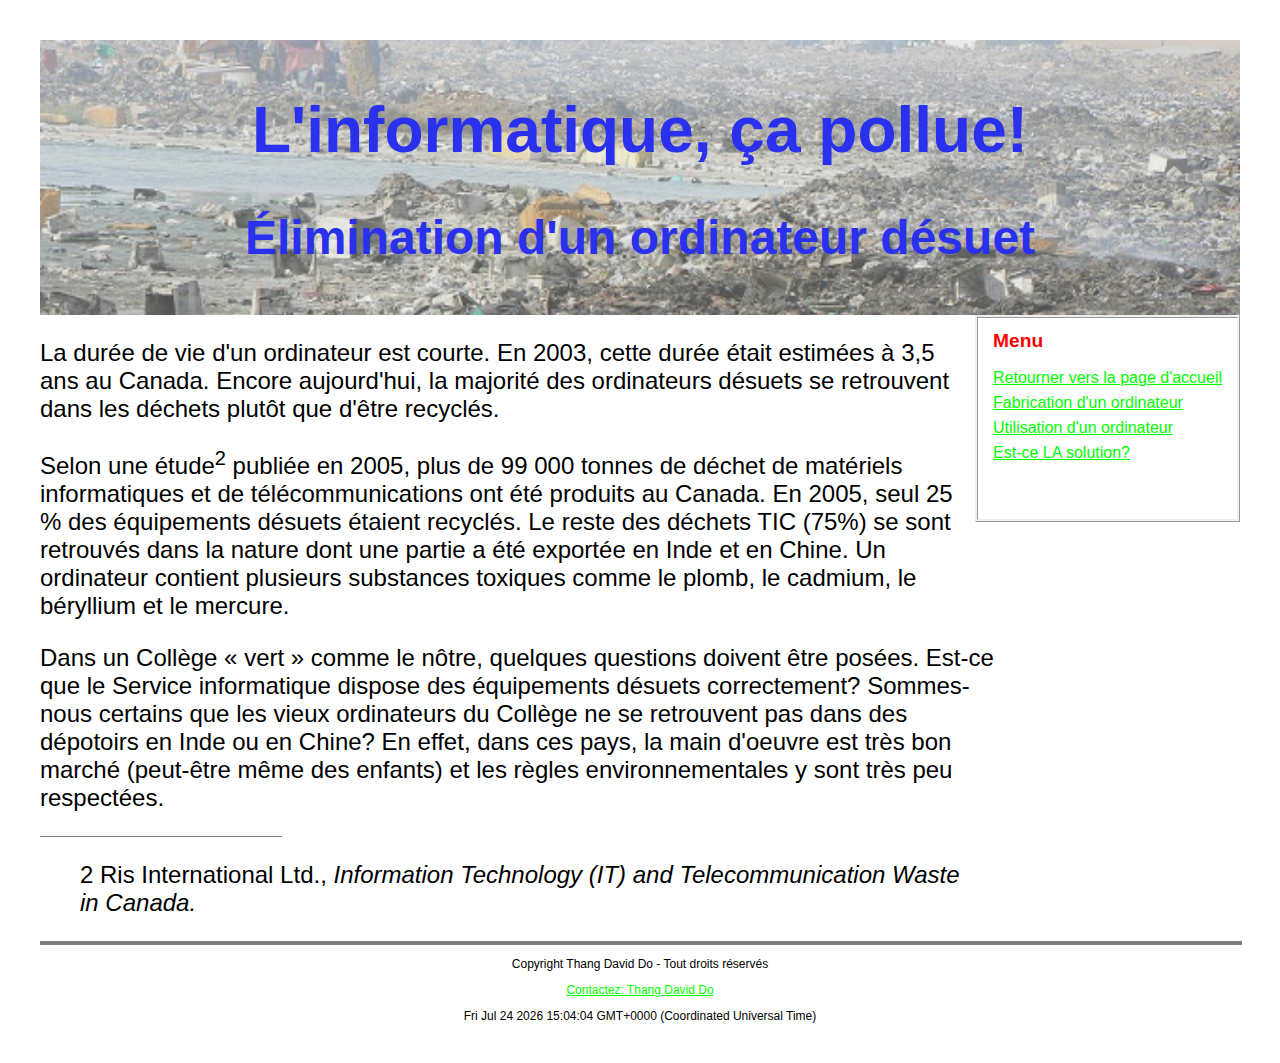
<file: Do_Projet02/Exercice 2/Élimination.html>
<!DOCTYPE HTML>
<!-- Commentaire -->
<html>
<head>
	<title>L'informatique, &ccedil;a pollue!</title>
	<meta charset="utf-8"/ name="viewport" content="width=device-width, initial-scale=1.0">
	<link rel="stylesheet" media="all" type="text/css" href="../css/monStyle2.css" >
	<script type="text/javascript" src="../librairie/DOTD.js"></script>
	<script type="text/javascript">
	function initier(){
		var url = window.location.pathname;
		var filename = url.substring(url.lastIndexOf('/')+1);
		afficherEnTete(filename);
		afficherNavigation(filename);
		afficherPiedPage();
	}
	</script>
</head>
<body onload="initier();">
	<header id="entete"></header>
	<nav id="navigation"></nav>
	<section>
		<article>
			<p>
				La dur&eacute;e de vie d'un ordinateur est courte. En 2003, cette dur&eacute;e &eacute;tait estim&eacute;es &agrave; 3,5 ans au Canada. Encore aujourd'hui, la majorit&eacute; des ordinateurs d&eacute;suets se retrouvent dans les d&eacute;chets plut&ocirc;t que d'&ecirc;tre recycl&eacute;s.
			</p>
			<p>
				Selon une &eacute;tude<a href="#quote" style="text-decoration:none; color:black;"><sup>2</sup></a> publi&eacute;e en 2005, plus de 99 000 tonnes de d&eacute;chet de mat&eacute;riels informatiques et de t&eacute;l&eacute;communications ont &eacute;t&eacute; produits au Canada. En 2005, seul 25 % des &eacute;quipements d&eacute;suets &eacute;taient recycl&eacute;s. Le reste des d&eacute;chets TIC (75%) se sont retrouv&eacute;s dans la nature dont une partie a &eacute;t&eacute; export&eacute;e en Inde et en Chine. Un ordinateur contient plusieurs substances toxiques comme le plomb, le cadmium, le b&eacute;ryllium et le mercure.
			</p>
			<p>
				Dans un Coll&egrave;ge &laquo; vert &raquo; comme le n&ocirc;tre, quelques questions doivent &ecirc;tre pos&eacute;es. Est-ce que le Service informatique dispose des &eacute;quipements d&eacute;suets correctement? Sommes-nous certains que les vieux ordinateurs du Coll&egrave;ge ne se retrouvent pas dans des d&eacute;potoirs en Inde ou en Chine? En effet, dans ces pays, la main d'oeuvre est tr&egrave;s bon march&eacute; (peut-&ecirc;tre m&ecirc;me des enfants) et les r&egrave;gles environnementales y sont tr&egrave;s peu respect&eacute;es.
			</p>
			<p>
				<hr align=left width=25% size="1" noshade />
			</p>
		</article>
		<article>
			<p>
				<blockquote id=quote>
					2 Ris International Ltd., <em>Information Technology (IT) and Telecommunication Waste in Canada.</em>
				</blockquote>
			</p>
		</article>
	</section>
	<footer id="piedPage"></footer>
</body>
</html>
</file>
<file: Do_Projet03/projet3.css>
html, body {
  margin: 5px;
  padding: 0;
}
body {
  font-family: "Lucida Console", Verdana, monospace;
  font-size: 1em;
  color: #000000;
}
header{
  font-size: 2.5em;
  text-align: center;
  width:100%;
}
footer{
  font-size: 0.8em;
  text-align: center;
}
select {

  color: #000000;
  background:#EEEEEE;

   -webkit-border-radius: 20px;
   -moz-border-radius: 20px;
   border-radius: 20px;
}
a:link {
  color: #00FF00;
  text-decoration: underline;
}
a:visited {
  color: #AAAAAA;
}
a:active {
  color:#FF0000;
}
a:hover {
  color: #FF0000;
  text-decoration: none;
}
nav
{
  font-size: 1.5em;
  width: auto;
  padding: 10px 10px;
  text-align: center;
  border-style: inset;
}

input, label,select {
  font-size: 1.2em;
  margin: 5px;
}
section {
  font-size: 1.5em;
  text-align: center;
}
th, td {
  border: 1px solid #000000;
  border-collapse:collapse;
  padding: 8px 5px;
}
.erreur{
  color: #FFFFFF;
  background:#FF0000;
}
.normal{
  color: #000000;
  background:#FFFFFF;
}
.tableau{
  text-align: right;
  width:100%;
  font-size: 1em;
}
.rangeeJours{
  text-align: center;
  color: #FFFFFF;
  background:#000000;
}
.rangeePrintemps1{
  color: #000000;
  background:#F3A8BC;
}
.rangeePrintemps2{
  color: #000000;
  background:#B4F9A5;
}
.rangeeEte1{
  color: #FFFFFF;
  background:#FF4040;
}
.rangeeEte2{
  color: #000000;
  background:#FFB6B9;
}
.rangeeAutomne1{
  color: #000000;
  background:#F3BC2E;
}
.rangeeAutomne2{
  color: #FFFFFF;
  background:#D45B12;
}
.rangeeHiver1{
  color: #000000;
  background:#B3DAF1;
}
.rangeeHiver2{
  color: #FFFFFF;
  background:#42687C;
}
.joursExtras{
  font-size: 0.75em;
  opacity: 0.65;
}

/*Mobile*/
@media screen and (max-width: 640px) {
  header{
    font-size: 1.5em;
  }
  nav
  {
    font-size: 1em;
  }

  section {
    font-size: 1.2em;
    text-align: center;
  }
  th, td {
    border: 0.1px solid #000000;
    padding: 4px 3px;
  }
  footer{
    font-size: 0.6em;
  }
}
</file>
<file: Do_Projet02/css/monStyle1.css>
html, body {
  margin: 20px;
  padding: 0;
}
body {
  font-family: Verdana, sans-serif;
    font-size: 100%;
  color: #000000;
}
header{
  font-size: 200%;
  text-align: center;
  color: #0000FF;
}
footer{
  font-size: 75%;
  text-align: center;
}

a:link {

  color: #00FF00;
  text-decoration: underline;
}
a:visited {
  color: #AAAAAA;
}
a:active {
  color:#FF0000;
}
a:hover {
  color: #FF0000;
  text-decoration: none;
}

section h1{
  color:#000000;
  font-size: 150%;
}
nav h1{
  color:#FF0000;
  font-size: 120%;
}
nav{
  border-style:ridge;
}
</file>
<file: Do_Projet02/css/monStyle2.css>
html, body {
  margin: 20px;
  padding: 0;
}
body {
  font-family: Verdana, sans-serif;
  font-size: 100%;
  color: #000000;
}
header{
  font-size: 2em;
  text-align: center;
  color: #2930EE;
  background:#000000 url(../img/pollution1.png);
  background-size: 100% auto;
  padding: 10px;
}

footer{
  font-size: 0.75em;
  text-align: center;
}
a:link {
  color: #00FF00;
  text-decoration: underline;
}
a:visited {
  color: #AAAAAA;
}
a:active {
  color:#FF0000;
}
a:hover {
  color: #FF0000;
  text-decoration: none;
}
section {
  color:#000000;
  font-size: 150%;
  text-align: left;
  width: 80%;
  /* padding: 0;*/
}

section h1{
  color:#000000;
  font-size: 150%;
}

nav{
  border-style:ridge;
}

nav
{ float: right;
  width: auto;
  padding: 0 15px 20px 15px;
}
nav h1{
  color:#FF0000;
  font-size: 120%;
}
nav ul
{ width: auto;
  padding: 4px 0 0 0;
  margin: 4px 0 30px 0;
}

nav li
{ list-style: none;
  padding: 0 0 7px 0;
}

.videoWrapper {
	position: relative;
	padding-bottom: 56.25%; /* 16:9 */
	padding-top: 25px;
	height: 0;
}
.videoWrapper iframe {
	position: absolute;
	top: 0;
	left: 0;
	width: 100%;
	height: 100%;
}
</file>
<file: Do_Projet02/css/monStyle3/ui.unsupported.css>
/********************************************/			
/* 		unsupported	browser style			*/	
/********************************************/

/*
Copyright (c) 2017 James Clarke - www.hi.agency

Version: 0.1.2

MIT License

Permission is hereby granted, free of charge, to any person obtaining a copy 
of this software and associated documentation files (the "Software"), to deal 
in the Software without restriction, including without limitation the rights 
to use, copy, modify, merge, publish, distribute, sublicense, and/or sell 
copies of the Software, and to permit persons to whom the Software is 
furnished to do so, subject to the following conditions:

The above copyright notice and this permission notice shall be included in all 
copies or substantial portions of the Software.

THE SOFTWARE IS PROVIDED "AS IS", WITHOUT WARRANTY OF ANY KIND, EXPRESS OR 
IMPLIED, INCLUDING BUT NOT LIMITED TO THE WARRANTIES OF MERCHANTABILITY, 
FITNESS FOR A PARTICULAR PURPOSE AND NONINFRINGEMENT. IN NO EVENT SHALL THE 
AUTHORS OR COPYRIGHT HOLDERS BE LIABLE FOR ANY CLAIM, DAMAGES OR OTHER 
LIABILITY, WHETHER IN AN ACTION OF CONTRACT, TORT OR OTHERWISE, ARISING 
FROM, OUT OF OR IN CONNECTION WITH THE SOFTWARE OR THE USE OR OTHER 
DEALINGS IN THE SOFTWARE.
*/


		body {
					font-size: 16px;
					margin: 0; 
					background:#efefef; 
					font-family: georgia, serif; 
					scroll-behavior: smooth;
			}
			img {max-width: 100%;}
			a.gallery-link {display: none !important;}
			.layout.gallery { display: none;}
			input.gallery-radio {display: none;}
			h1.huge {font: normal 4em/.1em georgia, serif;}
			
			.text-white {color:white;}
			
			.color-red {background:red;}
			.color-white {background:white;}
			.color-blue {background:#0070ff;}
			.color-black {background:black;}
			
			.proxy-anchor { display: none;}
						
			
		/* off canvas menu stuff */	
			.menu {
				position: static;
				background: #fff;
				width: 100%;
				z-index: 1000;
				box-shadow: 0px 10px 40px 0 rgba(0,0,0,.2);
			}
			
			.menu h3 {padding-left: 1em;}
			.menu ul {list-style: none; padding: 0; margin: 1em;}
			.menu ul li {margin: .25em; display: block; padding:0 1em;}
			.menu ul li a {display: block; padding: .5em 0 .25em; border-bottom: 1px solid white; text-decoration: none; font-size: 1.25em; transition: border .5s linear; color: #222;}
			.menu ul li a:hover { border-bottom: 1px solid #0070ff;}
			.menu-control-mobile {display: none;}
			
			.menu.desktop {display: none;}
			.item a.focus-page { display: none;}
			.navbar {display: none;}
			.sidebar {display: none;}
			.menuCloseBtn {display: none;}
			#menuChk {display: none;}
			
			.content { padding: 2em; }
</file>
<file: Do_Projet02/css/monStyle3/pages.styles.css>
/********************************************/
/* 		general page styling				*/
/********************************************/

/*
Copyright (c) 2017 James Clarke - www.hi.agency

Version: 0.1.2

MIT License

Permission is hereby granted, free of charge, to any person obtaining a copy
of this software and associated documentation files (the "Software"), to deal
in the Software without restriction, including without limitation the rights
to use, copy, modify, merge, publish, distribute, sublicense, and/or sell
copies of the Software, and to permit persons to whom the Software is
furnished to do so, subject to the following conditions:

The above copyright notice and this permission notice shall be included in all
copies or substantial portions of the Software.

THE SOFTWARE IS PROVIDED "AS IS", WITHOUT WARRANTY OF ANY KIND, EXPRESS OR
IMPLIED, INCLUDING BUT NOT LIMITED TO THE WARRANTIES OF MERCHANTABILITY,
FITNESS FOR A PARTICULAR PURPOSE AND NONINFRINGEMENT. IN NO EVENT SHALL THE
AUTHORS OR COPYRIGHT HOLDERS BE LIABLE FOR ANY CLAIM, DAMAGES OR OTHER
LIABILITY, WHETHER IN AN ACTION OF CONTRACT, TORT OR OTHERWISE, ARISING
FROM, OUT OF OR IN CONNECTION WITH THE SOFTWARE OR THE USE OR OTHER
DEALINGS IN THE SOFTWARE.
*/


		/* backgrounds */
		#item1 {background: #fff url() no-repeat 0 0; background-size:contain;}
		#item2 {background: #8f1e1e url() no-repeat 0 0; background-size:contain; color: white;}
		#item3 {background: #01165f url() no-repeat 0 0; background-size:contain; color: white;}
		#item4 {background: #fff url() no-repeat right 0; background-size:contain;}
		#item5 {background: #000 url() no-repeat 0 0; background-size:contain; color: white;}
		#item6 {background: #058033 url() no-repeat 0 0; background-size:contain; color: white;}

		body {font: 16px/1.5em georgia, serif;}

		h2 {font: normal 3.5em/1em georgia, serif; margin-bottom: .75em}
		/*h1.huge {font: normal 14em/.1em georgia, serif; line-height:0px; position: relative; top: -.2em; letter-spacing:-.05em; }*/
		h1.huge {font: normal 4em georgia, serif; line-height:0px; position: relative; top: .2em; letter-spacing:.05em; }

		@media screen and (max-width: 32em){
			h1.huge {font: normal 3em/.1em georgia, serif;}
		}
		/* match landscape breakpoint*/
		@media screen and (max-width: 32em){
			.menu {max-height: 100vh; overflow-y: auto; -webkit-overflow-scrolling: touch; padding-top:0 !important;}
			.menu ul {margin-top: 0em;}
		}
		@media screen and (max-height: 40em){
			.menu {max-height: 100vh; overflow-y: auto; -webkit-overflow-scrolling: touch; padding-top:0 !important;}
			.menu ul {margin-top: 0em;}
		}

		.layout > .content h2{margin-top:0;}
		.layout > .smallerText {font: 13px/1.5em georgia, serif;}

		blockquote {font: normal 0.75em/1.5em georgia, serif;}
		blockquote .author {font-size: .75em; color: black; margin-top:2em;}

		.videoWrapper {
			position: relative;
			padding-bottom: 56.25%; /* 16:9 */
			padding-top: 25px;
			height: 0;
		}
		.videoWrapper iframe {
			position: absolute;
			top: 0;
			left: 0;
			width: 100%;
			height: 100%;
		}

		#item1	.layout a.next-page {color: white; background: black;}
		#item2	.layout a.next-page {color: black; background: white;}
		#item3	.layout a.next-page {color: black; background: white;}
		#item4	.layout a.next-page {color: white; background: black;}
		#item5	.layout a.next-page {color: black; background: white;}
		#item6	.layout a.next-page {color: black; background: white;}

		/* used for two col page*/
		@media screen and (max-width: 32em){
			h2 {font: normal 2.5em/1em georgia, serif; margin-top: 1.75em}
		}


		/* Diagnostic */
		#breakpoint {position: fixed; right: 0; top:0; z-index: 10000;}
		#breakpoint .webkit {background: green; color: white; display: none;}
		#breakpoint .edge {background: green; color: white; display: none;}
		#breakpoint .ie {background: green; color: white; display: none;}
		#breakpoint .unsupported {background: green; color: white; display: none;}
		#breakpoint .desk {background: cyan; color: black; display: none;}
		#breakpoint .deskTab {background: yellow; color: black; display: none;}
		#breakpoint .mob {background: orange; color: black; display: none;}
</file>
<file: Do_Projet02/css/monStyle3/ui.webkit.css>
/********************************************/
/* 			 	WEBKIT 						*/
/********************************************/


/*
Copyright (c) 2017 James Clarke - www.hi.agency

Version: 0.1.2

MIT License

Permission is hereby granted, free of charge, to any person obtaining a copy
of this software and associated documentation files (the "Software"), to deal
in the Software without restriction, including without limitation the rights
to use, copy, modify, merge, publish, distribute, sublicense, and/or sell
copies of the Software, and to permit persons to whom the Software is
furnished to do so, subject to the following conditions:

The above copyright notice and this permission notice shall be included in all
copies or substantial portions of the Software.

THE SOFTWARE IS PROVIDED "AS IS", WITHOUT WARRANTY OF ANY KIND, EXPRESS OR
IMPLIED, INCLUDING BUT NOT LIMITED TO THE WARRANTIES OF MERCHANTABILITY,
FITNESS FOR A PARTICULAR PURPOSE AND NONINFRINGEMENT. IN NO EVENT SHALL THE
AUTHORS OR COPYRIGHT HOLDERS BE LIABLE FOR ANY CLAIM, DAMAGES OR OTHER
LIABILITY, WHETHER IN AN ACTION OF CONTRACT, TORT OR OTHERWISE, ARISING
FROM, OUT OF OR IN CONNECTION WITH THE SOFTWARE OR THE USE OR OTHER
DEALINGS IN THE SOFTWARE.
*/


	@supports (display: grid) {
		/* remove unsupported padding */
		.content { padding: 0; }

		#breakpoint .webkit {display:inline;}


		.menu.desktop {display: block;}
		.item a.focus-page { display: block;}
		.navbar {display:  block;}
		.sidebar {display:  block;}


		/* global vars */
			:root {
				--gap: 2em;
				--gap2: 4em;
				--boxwidth: calc(100vw - var(--gap2));
				--boxheight: calc(100vh - var(--gap2));
			}

			body {
				font-size: 16px;
				margin: 0;
				background:#efefef;
				font-family: georgia, serif;
				scroll-behavior: smooth;
			}

			.text-white {color:white;}

			.color-red {background:red;}
			.color-white {background:white;}
			.color-blue {background:#0070ff;}
			.color-black {background:black;}

			.proxy-anchor { display: none;}


		/* off canvas menu stuff */
			.menu {
				transition: transform .4s ease-in-out;
				position:fixed;
				background: #fff;
				width: 15vw;
				height: 100vh;
				left:0;
				top:0;
				padding-top:4em;
				padding-bottom: 1em;
				z-index: 1000;
				box-shadow: 0px 10px 40px 0 rgba(0,0,0,.2);
			}
			.menu h3 {padding-left: 1em;}
			.menu ul {list-style: none; padding: 0; margin: 1em;}
			.menu ul li {margin: .25em; display: block; padding:0 1em;}
			.menu ul li a {display: block; padding: .5em 0 .25em; border-bottom: 1px solid white; text-decoration: none; font-size: 1.25em; transition: border .5s linear; color: #222;}
			.menu ul li a:hover { border-bottom: 1px solid #0070ff;}
			.menu-control-mobile {
				display: none;
				font-size: 2em;
				color: #666;

				color: white;
				mix-blend-mode: difference;
			}


		/* desktop menu format */

			@media screen and (min-width: 64em) and (min-height:32em){

				#breakpoint .desk {display:inline;}


				.menu.mobile {display: none;}
				.menu.desktop { width: 100%; max-width:18em;}

				.menuBtn {font-size: 2em; display: inline-block; }
				.menuCloseBtn {font-size: 3em; display: block; text-align: right; padding: .35em 1em; position: absolute; width:4.5em;}
				.menuBtn:hover, .menuCloseBtn:hover {color: #0070ff;}

				#menuChk {position: fixed; top: -5em;}

				#menuChk ~ .wrapper {
					left: 1.5em;
				}
				#menuChk ~ .menu {
					transform: translate3d(-20em,0,0);
				}
				#menuChk:checked ~ .wrapper {
					transform:scale(.5); z-index: 1;
				}
				#menuChk:checked ~ .menu {
					transform: translate3d(0,0,0);
					z-index: 1000;
				}
			}


		/* mobile/tablet format */
		@media screen and (max-width:64em), (max-height: 32em){


				#breakpoint .mob {display:inline;}

				.menu.mobile {top: 0; width: 100%; max-width: 20em; background: #efefef; box-shadow: inset 0 -10px 20px rgba(0,0,0,.2); padding-top: .8em;}
				.menu.desktop {display: none;}

				.menuBtn {font-size: 2em; display: inline-block;}
				.menuCloseBtn {font-size: 3em; display: block; text-align: right; padding: .35em .5em; position: absolute; width:calc(100vw - 2.25em); max-width: 240px; }
				.menuBtn:hover, .menuCloseBtn:hover {color: #0070ff;}

				.menu-control-mobile {
					display: block;
					position: fixed;
					width: 100vw;
					top:0;
					left:0;
					z-index: 100;
					padding: 1em;
					transition: left .4s ease-in-out, opacity .4s linear;
				}

				#menuChk {position: fixed; top: -5em;}

				#menuChk ~ .wrapper {
					left: 0em;
					position:relative;
					transition: left .4s ease-in-out;
				}
				#menuChk ~ .menu {
					transform: translate3d(-20em,0,0);
				}
				#menuChk:checked ~ .wrapper {
					left: 20em;
					transform: scale(1);
					z-index: 1;
				}
				#menuChk:checked ~ .menu {
					transform: translate3d(0,0,0);
					z-index: 1000;
				}
				#menuChk:checked ~ .menu-control-mobile {
					left:10em; /*font size 2ems, so half for menu width*/
					z-index: 1000;
					opacity: 0;
				}
				#menuChk:checked ~ .menu-control-mobile > .menuCtrlButton {
					position: absolute;
					top:0;
					left: 0px;
					padding: 1em;
					width: calc(100vw - 10em); /*font size 2ems, so half for menu width*/
					height: 100vh;

				}

			}



		/* desktop navigation: transforms for proxy anchors. */
			@media screen and (min-width: 64em) and (min-height:32em){

				/* sets X/Y coordinates for each cell of the grid */
				:target ~ .grid { transform: translate3d( 0, 0, 0); }
				#p1:target ~ .grid { transform: translate3d( 0, 0, 0); }
				#p2:target ~ .grid { transform: translate3d( calc(-1 * var(--boxwidth) ), 0, 0); }
				#p3:target ~ .grid { transform: translate3d( calc(-2 * var(--boxwidth) ), 0, 0); }
				#p4:target ~ .grid { transform: translate3d( 0, calc(-1 * var(--boxheight)), 0); }
				#p5:target ~ .grid { transform: translate3d( calc(-1 * var(--boxwidth) ), calc(-1 * var(--boxheight)), 0); }
				#p6:target ~ .grid { transform: translate3d( calc(-2 * var(--boxwidth) ), calc(-1 * var(--boxheight)), 0); }
				/* dotd
				:target ~ .grid { transform: translate3d( 0, 0, 0); }
				#p1:target ~ .grid { transform: translate3d( 0, 0, 0); }
				#p2:target ~ .grid { transform: translate3d( calc(-1 * var(--boxwidth) ), 0, 0); }
				#p3:target ~ .grid { transform: translate3d( 0, calc(-1 * var(--boxheight)), 0); }
				#p4:target ~ .grid { transform: translate3d( calc(-1 * var(--boxwidth) ), calc(-1 * var(--boxheight)), 0); }
				#p5:target ~ .grid { transform: translate3d( 0, calc(-2 * var(--boxheight)), 0); }
				#p6:target ~ .grid { transform: translate3d( calc(-1 * var(--boxwidth) ), calc(-2 * var(--boxheight)), 0); }
				*/
				/* remove hover behaviour from untargeted page (homepage, initial load) */

				*:not(:target) ~ .grid > #item1.item:hover {transform:scale(1); z-index: 10;}
					#p2:target ~ .grid > #item1.item:hover,
					#p3:target ~ .grid > #item1.item:hover,
					#p4:target ~ .grid > #item1.item:hover,
					#p5:target ~ .grid > #item1.item:hover,
					#p6:target ~ .grid > #item1.item:hover,


				/* remove hover behaviour from selected page */
				#p1:target ~ .grid > #item1.item:hover {transform:scale(1); z-index: 10;}
				#p2:target ~ .grid > #item2.item:hover {transform:scale(1); z-index: 10;}
				#p3:target ~ .grid > #item3.item:hover {transform:scale(1); z-index: 10;}
				#p4:target ~ .grid > #item4.item:hover {transform:scale(1); z-index: 10;}
				#p5:target ~ .grid > #item5.item:hover {transform:scale(1); z-index: 10;}
				#p6:target ~ .grid > #item6.item:hover {transform:scale(1); z-index: 10;}

				/* remove focus link from untargeted page (homepage, initial load) */

				*:not(:target) ~ .grid > #item1 .focus-page {display:none;}
					#p1:target ~ .grid > #item1 .focus-page,
					#p2:target ~ .grid > #item1 .focus-page,
					#p3:target ~ .grid > #item1 .focus-page,
					#p4:target ~ .grid > #item1 .focus-page,
					#p5:target ~ .grid > #item1 .focus-page,
					#p6:target ~ .grid > #item1 .focus-page,


				/* remove focus link from selected page */
				#p1:target ~ .grid > #item1 .focus-page {display:none;}
				#p2:target ~ .grid > #item2 .focus-page {display:none;}
				#p3:target ~ .grid > #item3 .focus-page {display:none;}
				#p4:target ~ .grid > #item4 .focus-page {display:none;}
				#p5:target ~ .grid > #item5 .focus-page {display:none;}
				#p6:target ~ .grid > #item6 .focus-page {display:none;}

				label.selected-closer{
					display:none;
					position: absolute;
					top:0; left: 0;
					width: calc(100vw - 4em);
					height: calc(100vh - 4em);
					z-index: 100;
				}

				/* add menu control lable to untargetted selected page (homepage, initial load) */
				/* should be visible when target is undefined, but should be invisible when any other target is active */
				#menuChk:checked ~ .wrapper *:not(:target) ~ .grid > #item1 label.selected-closer {display:block;}
					#menuChk:checked ~ .wrapper p1:target ~ .grid > #item1 label.selected-closer {display:block;}
					#menuChk:checked ~ .wrapper p2:target ~ .grid > #item1 label.selected-closer {display:block;}
					#menuChk:checked ~ .wrapper p3:target ~ .grid > #item1 label.selected-closer {display:block;}
					#menuChk:checked ~ .wrapper p4:target ~ .grid > #item1 label.selected-closer {display:block;}
					#menuChk:checked ~ .wrapper p5:target ~ .grid > #item1 label.selected-closer {display:block;}
					#menuChk:checked ~ .wrapper p6:target ~ .grid > #item1 label.selected-closer {display:block;}



				/* add menu control lable to selected page*/
				#menuChk:checked ~ .wrapper #p1:target ~ .grid > #item1 label.selected-closer {display:block;}
				#menuChk:checked ~ .wrapper #p2:target ~ .grid > #item2 label.selected-closer {display:block;}
				#menuChk:checked ~ .wrapper #p3:target ~ .grid > #item3 label.selected-closer {display:block;}
				#menuChk:checked ~ .wrapper #p4:target ~ .grid > #item4 label.selected-closer {display:block;}
				#menuChk:checked ~ .wrapper #p5:target ~ .grid > #item5 label.selected-closer {display:block;}
				#menuChk:checked ~ .wrapper #p6:target ~ .grid > #item6 label.selected-closer {display:block;}
			}


		/* container elements */
			@media screen and (min-width: 64em) and (min-height:32em){

				.wrapper {
					transition: transform .4s ease-in-out;
					position: fixed;
					top: 1.5em;
					left: 1.5em;
					width: calc(100vw - var(--gap));
					height: calc(100vh - var(--gap))
				}

				.grid {
					position: absolute;
					transition: transform .7s ease-in-out;
					width: 300vw;
					height: 400vh;
					display: grid;
					grid-template: repeat(4, var(--boxheight)) var(--gap) / repeat(3, var(--boxwidth));
					grid-gap: .5em;
				}
				.footer{
					grid-column: 1 / span 3;
				}
			}


		/* container elements mobile*/
			@media screen and (max-width: 64em){
				.wrapper {
					position: static;
				}
				.grid {
					position: static;
					transition: transform .7s ease-in-out;
					display: block;
				}
				.footer{
					grid-column: 1 / span 3;
				}
			}


		/* TEXT PAGE */

			/* desktop grid format */
			@media screen and (min-width: 64em) and (min-height:32em){


				.item {transition: transform .2s ease-in-out;}

				.item:hover {transform:scale(1.01); z-index: 100;}

				/* sits within page content, click to navigate to next page in sequence */
				.item a.next-page{
					display: inline-block;
					text-decoration: none;
					padding: 1em .75em;
					border-radius: 5em;
					z-index: 2000;
					box-shadow: 0 3px 8px rgba(0,0,0,.2);


				}

				/* fills grid cell, click to navigate to parent page */
				.item a.focus-page {
					display: block;
					position: absolute;
					left: 0;
					top: 0;
					width: var(--boxwidth);
					height: var(--boxheight);
					opacity: 0;
					z-index: 100;
				}
			}

			/* short desktop format */
			@media screen and (max-height: 32em){
				body {}
				.item a.focus-page { display: none;}
				.navbar {display: none;}
			}

			@media screen and (max-width: 64em){
				body {}
				.item a.focus-page { display: none;}
				.navbar {display: none;}
			}

			@media screen and (min-width: 64em){
				.columns {
					column-count: 2;
					column-gap: 2em;
				}
			}

	}
</file>
<file: Do_Projet02/css/monStyle3/ui.edge.css>
/********************************************/
/* 			 	IE Edge 12+					*/
/********************************************/

/*
Copyright (c) 2017 James Clarke - www.hi.agency

Version: 0.1.2

MIT License

Permission is hereby granted, free of charge, to any person obtaining a copy
of this software and associated documentation files (the "Software"), to deal
in the Software without restriction, including without limitation the rights
to use, copy, modify, merge, publish, distribute, sublicense, and/or sell
copies of the Software, and to permit persons to whom the Software is
furnished to do so, subject to the following conditions:

The above copyright notice and this permission notice shall be included in all
copies or substantial portions of the Software.

THE SOFTWARE IS PROVIDED "AS IS", WITHOUT WARRANTY OF ANY KIND, EXPRESS OR
IMPLIED, INCLUDING BUT NOT LIMITED TO THE WARRANTIES OF MERCHANTABILITY,
FITNESS FOR A PARTICULAR PURPOSE AND NONINFRINGEMENT. IN NO EVENT SHALL THE
AUTHORS OR COPYRIGHT HOLDERS BE LIABLE FOR ANY CLAIM, DAMAGES OR OTHER
LIABILITY, WHETHER IN AN ACTION OF CONTRACT, TORT OR OTHERWISE, ARISING
FROM, OUT OF OR IN CONNECTION WITH THE SOFTWARE OR THE USE OR OTHER
DEALINGS IN THE SOFTWARE.
*/

	@supports (display: -ms-grid) {

		/* remove unsupported padding */
		.content { padding: 0; }

		#breakpoint .edge {display:inline;}


		.menu.desktop {display: block;}
		.item a.focus-page { display: block;}
		.navbar {display:  block;}
		.sidebar {display:  block;}

		body {
					font-size: 16px;
					margin: 0;
					background:#efefef;
					font-family: georgia, serif;
					scroll-behavior: smooth;
			}

			.text-white {color:white;}

			.color-red {background:red;}
			.color-white {background:white;}
			.color-blue {background:#0070ff;}
			.color-black {background:black;}

			.proxy-anchor { display: none;}


		/* off canvas menu stuff */
			.menu {
				transition: transform .4s ease-in-out;
				position:fixed;
				background: #fff;
				width: 15vw;
				height: 100vh;
				left:0;
				top:0;
				padding-top:4em;
				padding-bottom: 1em;
				z-index: 1000;
				box-shadow: 0px 10px 40px 0 rgba(0,0,0,.2);
			}
			.menu h3 {padding-left: 1em;}
			.menu ul {list-style: none; padding: 0; margin: 1em;}
			.menu ul li {margin: .25em; display: block; padding:0 1em;}
			.menu ul li a {display: block; padding: .5em 0 .25em; border-bottom: 1px solid white; text-decoration: none; font-size: 1.25em; transition: border .5s linear; color: #222;}
			.menu ul li a:hover { border-bottom: 1px solid #0070ff;}
			.menu-control-mobile {
				display: none;
				color: #666;
				font-size: 2em;
			}


		/* desktop menu format */
			@media screen and (min-width: 64em) and (min-height:32em){

				#breakpoint .desk {display:inline;}

				.menu.mobile {display: none;}
				.menu.desktop { width: 100%; max-width:18em;}

				.menuBtn {font-size: 2em; display: inline-block; }
				.menuCloseBtn {font-size: 3em; display: block; text-align: right; padding: .35em 1em; position: absolute; width:4.5em;}
				.menuBtn:hover, .menuCloseBtn:hover {color: #0070ff;}


				#menuChk {position: fixed; top: -5em;}

				#menuChk ~ .wrapper {
					left: 1.5em;
				}
				#menuChk ~ .menu {
					transform: translate3d(-20em,0,0);
				}
				#menuChk:checked ~ .wrapper {
					transform:scale(.5); z-index: 1;
				}
				#menuChk:checked ~ .menu {
					transform: translate3d(0,0,0);
					z-index: 1000;
				}
			}



		/* mobile menu format */
			@media screen and (max-width:64em), (max-height: 32em){

				#breakpoint .mob {display:inline;}

				.menu.mobile {top: 0; width: 100%; max-width: 20em; background: #efefef; box-shadow: inset 0 -10px 20px rgba(0,0,0,.2); padding-top: .8em;}
				.menu.desktop {display: none;}

				.menuBtn {font-size: 2em; display: inline-block;}
				.menuCloseBtn {font-size: 3em; display: block; text-align: right; padding: .35em .5em; position: absolute; width:calc(100vw - 2.25em); max-width: 5.75em; }
				.menuBtn:hover, .menuCloseBtn:hover {color: #0070ff;}

				.menu-control-mobile {
					display: block;
					position: fixed;
					width: 100vw;
					top:0;
					left:0;
					z-index: 100;
					padding: 1em;
					transition: left .4s ease-in-out, opacity .4s linear;

				}

				#menuChk {position: fixed; top: -5em;}

				#menuChk ~ .wrapper {
					left: 0em;
					position:relative;
					transition: left .4s ease-in-out;
				}
				#menuChk ~ .menu {
					transform: translate3d(-20em,0,0);
				}
				#menuChk:checked ~ .wrapper {
					left: 20em;
					transform: scale(1);
					z-index: 1;
				}
				#menuChk:checked ~ .menu {
					transform: translate3d(0,0,0);
					z-index: 1000;
				}
				#menuChk:checked ~ .menu-control-mobile {
					left:10em; /*font size 2ems, so half for menu width*/
					z-index: 1000;
					opacity: 0;
				}
				#menuChk:checked ~ .menu-control-mobile > .menuCtrlButton {
					position: absolute;
					top:0;
					left: 0px;
					padding: 1em;
					width: calc(100vw - 10em); /*font size 2ems, so half for menu width*/
					height: 100vh;

				}

			}



		/* desktop navigation: transforms for proxy anchors. */
			@media screen and (min-width: 64em) and (min-height:32em){

				/* sets X/Y coordinates for each cell of the grid */
				:target ~ .grid { transform: translate3d( 0, 0, 0); }
				#p1:target ~ .grid { transform: translate3d( 0, 0, 0); }
				#p2:target ~ .grid { transform: translate3d( calc(-1 * var(--boxwidth) ), 0, 0); }
				#p3:target ~ .grid { transform: translate3d( calc(-2 * var(--boxwidth) ), 0, 0); }
				#p4:target ~ .grid { transform: translate3d( 0, calc(-1 * var(--boxheight)), 0); }
				#p5:target ~ .grid { transform: translate3d( calc(-1 * var(--boxwidth) ), calc(-1 * var(--boxheight)), 0); }
				#p6:target ~ .grid { transform: translate3d( calc(-2 * var(--boxwidth) ), calc(-1 * var(--boxheight)), 0); }

				/* remove hover behaviour from untargeted page (homepage, initial load) */

				*:not(:target) ~ .grid > #item1.item:hover {transform:scale(1); z-index: 10;}
					#p2:target ~ .grid > #item1.item:hover,
					#p3:target ~ .grid > #item1.item:hover,
					#p4:target ~ .grid > #item1.item:hover,
					#p5:target ~ .grid > #item1.item:hover,
					#p6:target ~ .grid > #item1.item:hover,


				/* remove hover behaviour from selected page */
				#p1:target ~ .grid > #item1.item:hover {transform:scale(1); z-index: 10;}
				#p2:target ~ .grid > #item2.item:hover {transform:scale(1); z-index: 10;}
				#p3:target ~ .grid > #item3.item:hover {transform:scale(1); z-index: 10;}
				#p4:target ~ .grid > #item4.item:hover {transform:scale(1); z-index: 10;}
				#p5:target ~ .grid > #item5.item:hover {transform:scale(1); z-index: 10;}
				#p6:target ~ .grid > #item6.item:hover {transform:scale(1); z-index: 10;}

				/* remove focus link from untargeted page (homepage, initial load) */
				*:not(:target) ~ .grid > #item1 .focus-page {display:none;}
					#p1:target ~ .grid > #item1 .focus-page,
					#p2:target ~ .grid > #item1 .focus-page,
					#p3:target ~ .grid > #item1 .focus-page,
					#p4:target ~ .grid > #item1 .focus-page,
					#p5:target ~ .grid > #item1 .focus-page,
					#p6:target ~ .grid > #item1 .focus-page,

				/* remove focus link from selected page */
				#p1:target ~ .grid > #item1 .focus-page {display:none;}
				#p2:target ~ .grid > #item2 .focus-page {display:none;}
				#p3:target ~ .grid > #item3 .focus-page {display:none;}
				#p4:target ~ .grid > #item4 .focus-page {display:none;}
				#p5:target ~ .grid > #item5 .focus-page {display:none;}
				#p6:target ~ .grid > #item6 .focus-page {display:none;}

				label.selected-closer{
					display:none;
					position: absolute;
					top:0; left: 0;
					width: calc(100vw - 4em);
					height: calc(100vh - 4em);
					z-index: 100;
				}

				/* add menu control lable to untargetted selected page (homepage, initial load) */
				/* should be visible when target is undefined, but should be invisible when any other target is active */
				#menuChk:checked ~ .wrapper *:not(:target) ~ .grid > #item1 label.selected-closer {display:block;}
					#menuChk:checked ~ .wrapper p1:target ~ .grid > #item1 label.selected-closer {display:block;}
					#menuChk:checked ~ .wrapper p2:target ~ .grid > #item1 label.selected-closer {display:block;}
					#menuChk:checked ~ .wrapper p3:target ~ .grid > #item1 label.selected-closer {display:block;}
					#menuChk:checked ~ .wrapper p4:target ~ .grid > #item1 label.selected-closer {display:block;}
					#menuChk:checked ~ .wrapper p5:target ~ .grid > #item1 label.selected-closer {display:block;}
					#menuChk:checked ~ .wrapper p6:target ~ .grid > #item1 label.selected-closer {display:block;}

				/* add menu control lable to selected page*/
				#menuChk:checked ~ .wrapper #p1:target ~ .grid > #item1 label.selected-closer {display:block;}
				#menuChk:checked ~ .wrapper #p2:target ~ .grid > #item2 label.selected-closer {display:block;}
				#menuChk:checked ~ .wrapper #p3:target ~ .grid > #item3 label.selected-closer {display:block;}
				#menuChk:checked ~ .wrapper #p4:target ~ .grid > #item4 label.selected-closer {display:block;}
				#menuChk:checked ~ .wrapper #p5:target ~ .grid > #item5 label.selected-closer {display:block;}
				#menuChk:checked ~ .wrapper #p6:target ~ .grid > #item6 label.selected-closer {display:block;}
			}




		/* container elements */
		@media screen and (min-width: 64em) and (min-height:32em) {

			.wrapper{
				transition: transform .4s ease-in-out;
				position: fixed;
				top: 1.5em;
				left: 1.5em;
				width: calc(100vw - 2em);
				height: calc(100vh - 2em)
			}

			.grid {
					transition: transform .5s ease-in-out;
					width: 300vw;
					height: 400vh;
					display: -ms-grid;
					-ms-grid-columns: 1fr 1fr 1fr;
					-ms-grid-rows: 1fr 1fr 1fr 1fr;
					-ms-grid-row-gap: .5em;
					-ms-grid-column-gap: .5em;
			}
   		#item1{ -ms-grid-row: 1; -ms-grid-column: 1; }
			#item2{ -ms-grid-row: 1; -ms-grid-column: 2; }
			#item3{ -ms-grid-row: 1; -ms-grid-column: 3; }
			#item4{ -ms-grid-row: 2; -ms-grid-column: 1; }
			#item5{ -ms-grid-row: 2; -ms-grid-column: 2; }
			#item6{ -ms-grid-row: 2; -ms-grid-column: 3; }

			.footer{
				-ms-grid-row: 5;
				-ms-grid-column: 1;
				-ms-grid-column-span: 3;
			}
		}

		/* mobile page styles */
		@media screen and (max-width: 64em){
			.wrapper {
				position: static;
			}
			.grid {
				position: static;
				transition: transform .7s ease-in-out;
				display: block;
			}
			.footer{
				grid-column: 1 / span 3;
			}
		}


	/* TEXT PAGE */

		/* desktop grid format */
		@media screen and (min-width: 64em) and (min-height:32em){

			/* menu active, item rollover effect */
			#menuChk:checked ~ .wrapper > .grid > .item:hover {box-shadow:inset 0px 0px 0 10px rgba(0,112,255,.5); z-index: 100;}
			#menuChk:checked ~ .wrapper > .grid > .item.color-blue:hover {box-shadow:inset 0px 0px 0 10px rgba(255,255,255,.5); z-index: 100;}
			#menuChk:checked ~ .wrapper > .grid > .item.color-black:hover {box-shadow:inset 0px 0px 0 10px rgba(0,112,255,.7); z-index: 100;}


			/* sits within page content, click to navigate to next page in sequence */
			.item a.next-page{
				display: inline-block;
				text-decoration: none;
				padding: 1em .75em;
				border-radius: 5em;
				z-index: 100;
				box-shadow: 0 3px 8px rgba(0,0,0,.2);
			}

			/* fills grid cell, click to navigate to parent page */
			.item a.focus-page {
				display: block;
				position: absolute;
				left: 0;
				top: 0;
				width: calc(100vw - 2em);
				height: calc(100vh - 2em);
				opacity: 0;
				z-index: 100;
			}

			/* desktop transforms for proxy anchors. overwrite declarations using variables */

			/* sets X/Y coordinates for each cell of the grid */
			#p1:target ~ .grid { transform: translate3d( 0, 0, 0); }
			#p2:target ~ .grid { transform: translate3d( -100vw, 0, 0); }
			#p3:target ~ .grid { transform: translate3d( -200vw, 0, 0); }
			#p4:target ~ .grid { transform: translate3d( 0, -100vh, 0); }
			#p5:target ~ .grid { transform: translate3d( -100vw, -100vh, 0); }
			#p6:target ~ .grid { transform: translate3d( -200vw, -100vh, 0); }


			/* label element enables double click to close menu*/
			label.selected-closer{
				display:none;
				position: absolute;
				top:0; left: 0;
				width: calc(100vw - 2em);
				height: calc(100vh - 2em);
				z-index: 100;
			}

		}

		/* short desktop format */
		@media screen and (max-height: 32em){
				body {}
				.item a.focus-page { display: none;}
				.navbar {display: none;}
		}

		/* mobile format */
		@media screen and (max-width: 64em){
		@media screen and (max-width: 64em){
				body {}
				.item a.focus-page { display: none;}
				.navbar {display: none;}
		}

		@media screen and (min-width: 64em){
				.columns {
					column-count: 2;
					column-gap: 2em;
				}
		}

}
</file>
<file: Do_Projet02/css/monStyle3/ui.ie.css>
/********************************************/			
/* 			 	IE 10, 11					*/	
/********************************************/

/*
Copyright (c) 2017 James Clarke - www.hi.agency

Version: 0.1.2

MIT License

Permission is hereby granted, free of charge, to any person obtaining a copy 
of this software and associated documentation files (the "Software"), to deal 
in the Software without restriction, including without limitation the rights 
to use, copy, modify, merge, publish, distribute, sublicense, and/or sell 
copies of the Software, and to permit persons to whom the Software is 
furnished to do so, subject to the following conditions:

The above copyright notice and this permission notice shall be included in all 
copies or substantial portions of the Software.

THE SOFTWARE IS PROVIDED "AS IS", WITHOUT WARRANTY OF ANY KIND, EXPRESS OR 
IMPLIED, INCLUDING BUT NOT LIMITED TO THE WARRANTIES OF MERCHANTABILITY, 
FITNESS FOR A PARTICULAR PURPOSE AND NONINFRINGEMENT. IN NO EVENT SHALL THE 
AUTHORS OR COPYRIGHT HOLDERS BE LIABLE FOR ANY CLAIM, DAMAGES OR OTHER 
LIABILITY, WHETHER IN AN ACTION OF CONTRACT, TORT OR OTHERWISE, ARISING 
FROM, OUT OF OR IN CONNECTION WITH THE SOFTWARE OR THE USE OR OTHER 
DEALINGS IN THE SOFTWARE.
*/

	
@media all and (-ms-high-contrast: none), (-ms-high-contrast: active) {
	/* remove unsupported padding */
	.content { padding: 0; }
		
	#breakpoint .ie {display:inline;}
	#breakpoint .mob {display:inline;}
			
			.menu.desktop {display: block;}
			.item a.focus-page { display: block;}
			.navbar {display:  block;}
			.sidebar {display:  block;}
			
	
			body {
					font-size: 16px;
					margin: 0; 
					background:#efefef; 
					font-family: georgia, serif; 
					scroll-behavior: smooth;
			}
			
			.text-white {color:white;}
			
			.color-red {background:red;}
			.color-white {background:white;}
			.color-blue {background:#0070ff;}
			.color-black {background:black;}
			
			.proxy-anchor { display: none;}
						
			
		/* off canvas menu stuff */	
			.menu {
				transition: transform .4s ease-in-out;
				position:fixed;
				background: #fff;
				width: 15vw;
				height: 100vh;
				left:0;
				top:0;
				padding-top:4em;
				padding-bottom: 1em;
				z-index: 1000;
				box-shadow: 0px 10px 40px 0 rgba(0,0,0,.2);
			}
			
			.menu h3 {padding-left: 1em;}
			.menu ul {list-style: none; padding: 0; margin: 1em;}
			.menu ul li {margin: .25em; display: block; padding:0 1em;}
			.menu ul li a {display: block; padding: .5em 0 .25em; border-bottom: 1px solid white; text-decoration: none; font-size: 1.25em; transition: border .5s linear; color: #222;}
			.menu ul li a:hover { border-bottom: 1px solid #0070ff;}
			.menu-control-mobile {display: none;}
			
		
			
				.menu.mobile {top: 0; width: 100%; max-width: 20em; background: #efefef; box-shadow: inset 0 -10px 20px rgba(0,0,0,.2); padding-top: 1em;}
				.menu.desktop {display: none;}
				
				.menuBtn {font-size: 2em; display: inline-block;}
				.menuCloseBtn {font-size: 3em; display: block; text-align: right; padding: .35em .5em; position: absolute; width:calc(100vw - 2.25em); max-width: 280px; }
				.menuBtn:hover, .menuCloseBtn:hover {color: #0070ff;}
				
				.menu-control-mobile {
					color: #666;
					font-size: 2em;
					display: block;
					position: fixed;
					width: 100vw;
					top:0; 
					left:0;
					z-index: 100;
					padding: 1em;
					transition: left .4s ease-in-out, opacity .4s linear;
				}
				
				#menuChk {position: fixed; top: -5em;} 

				#menuChk ~ .wrapper {
					left: 0em;
					position:relative;
					transition: left .4s ease-in-out;
				}
				#menuChk ~ .menu {
					transform: translate3d(-20em,0,0);	
				}
				#menuChk:checked ~ .wrapper {
					left: 20em;
					transform: scale(1);
					z-index: 1;
				}
				#menuChk:checked ~ .menu {
					transform: translate3d(0,0,0);	
					z-index: 1000;
				}
				#menuChk:checked ~ .menu-control-mobile {
					left:10em; /*font size 2ems, so half for menu width*/
					z-index: 1000;
					opacity: 0;
				}
				#menuChk:checked ~ .menu-control-mobile > .menuCtrlButton {
					position: absolute;
					top:0;
					left: 0px;
					padding: 1em;
					width: calc(100vw - 10em); /*font size 2ems, so half for menu width*/
					height: 100vh;
					
				}
				
			
			
			
	 
			.item a.focus-page { display: none;}
			.navbar {display: none;}
			.menu-control-mobile {
					color: #666;
					font-size: 2em;
					display: block;
					position: fixed;
					width: 100vw;
					top:0; 
					left:0;
					z-index: 100;
					padding: 1em;
					transition: left .4s ease-in-out, opacity .4s linear;
			}
			#menuChk:checked ~ .wrapper {
				transform:scale(1); z-index: 1;
			}
			
			/* hide gallery from IE */
			a.gallery-link {display: none !important;}
			.layout.gallery { display: none;}
	
		
}
</file>
<file: Do_Projet02/css/monStyle3/pages.layout.css>
/********************************************/
/* 		layouts for individual pages		*/
/********************************************/

/*
Copyright (c) 2017 James Clarke - www.hi.agency

Version: 0.1.2

MIT License

Permission is hereby granted, free of charge, to any person obtaining a copy
of this software and associated documentation files (the "Software"), to deal
in the Software without restriction, including without limitation the rights
to use, copy, modify, merge, publish, distribute, sublicense, and/or sell
copies of the Software, and to permit persons to whom the Software is
furnished to do so, subject to the following conditions:

The above copyright notice and this permission notice shall be included in all
copies or substantial portions of the Software.

THE SOFTWARE IS PROVIDED "AS IS", WITHOUT WARRANTY OF ANY KIND, EXPRESS OR
IMPLIED, INCLUDING BUT NOT LIMITED TO THE WARRANTIES OF MERCHANTABILITY,
FITNESS FOR A PARTICULAR PURPOSE AND NONINFRINGEMENT. IN NO EVENT SHALL THE
AUTHORS OR COPYRIGHT HOLDERS BE LIABLE FOR ANY CLAIM, DAMAGES OR OTHER
LIABILITY, WHETHER IN AN ACTION OF CONTRACT, TORT OR OTHERWISE, ARISING
FROM, OUT OF OR IN CONNECTION WITH THE SOFTWARE OR THE USE OR OTHER
DEALINGS IN THE SOFTWARE.
*/


/* Webkit/Gecko */

	@supports (display: grid){

		/* global vars */
		:root {
			--gap: 2em;
			--gap2: 4em;
			--boxwidth: calc(100vw - var(--gap2));
			--boxheight: calc(100vh - var(--gap2));
		}

		/* desktop format */
		@media screen and (min-width:64em) and (min-height:32em){
			.item {
				position: relative;
				width: var(--boxwidth);
				height: var(--boxheight);
			}
			.image {
				position: absolute;
				width: var(--boxwidth);
				height: var(--boxheight);
				display: grid;
				grid-template-rows: minmax(1em, 4em) 1fr minmax(1em, 4em);
				grid-template-columns: 1fr 1fr;
				justify-content: space-around;
				grid-gap: 0em;
				background; transparent;
				padding: 0;
			}

			.image > .image-container {

				grid-row: 1 / span 3;
				grid-column: 1;
				align-self:center;
				justify-self: center;
			}

			.image.left > .image-container {
				grid-row: 1 / span 3;
				grid-column: 2;
				align-self:center;
				justify-self: end;
			}

			.image.splash > .image-container {
				grid-row: 1 / span 3;
				grid-column: 1 / span 2;
				align-self:center;
				justify-self: center;
			}

			.image > .image-container > img{

				height: var(--boxheight);
				max-width: 50vw;
				margin-top:.4em;
			}

			.image.splash > .image-container > img{
				/* width: 100%; */
				height: calc( var(--boxheight) - 20vh);
				max-width: inherit;
			}
			.layout {
				position: absolute;
				width: var(--boxwidth);
				height: var(--boxheight);
				display: grid;
				grid-template-rows: minmax(1em, 4em) 1fr minmax(1em, 4em);
				grid-template-columns: 1fr 1fr;
				justify-content: space-around;
				grid-gap: 0em;
				background; transparent;
				box-shadow: 0px 10px 20px 0 rgba(0,0,0,.2);

			}

			.layout > .navbar {
				padding: 2em;
				margin-top:2em;
				grid-row: 1;
				grid-column: 1 / span 2;
				align-self:center;
			}

			.layout > .content {

				grid-row: 2;
				grid-column: 2;
				align-self:center;
				justify-self: center;
				max-width: 24em;
			}
			.layout.home > .content {
				grid-row: 2;
				grid-column: 2;
				align-self:center;
				justify-self: start;
				max-width: 24em;
			}

			.layout.left > .content {

				grid-row: 2;
				grid-column: 1;
				align-self:center;
				justify-self: center;
				max-width: 24em;
			}
			.layout.splash > .content {
				grid-row: 2;
				grid-column: 1;
				align-self:end;
				justify-self: center;
				max-width: 24em;
			}
			.layout.text > .content {
				grid-row: 2;
				grid-column: 1 / span 2;
				align-self:center;
				justify-self: center;
				max-width: 48em;
			}
			.layout > .sidebar {
				padding: 2em;
				margin-bottom:2em;
				grid-row: 3;
				grid-column: 2;
				align-self:center;
				justify-self: end;
			}

		}



		/* mobile/tablet format */
		@media screen and (max-width:64em) and (min-width:32em), (max-height: 32em){
			.item {
				position: relative;
			}
			.image {
				width: 100%;
				display: grid;
				grid-template-rows: 4em 1fr 4em;
				grid-template-columns: 1fr;
				justify-content: space-around;
				grid-gap: 0em;
				background: transparent;
				padding-bottom: 4em;

				display: block;
			}

			.image > .image-container {
				grid-row: 1 / span 2;
				grid-column: 1;
				align-self: start;
				justify-self: center;
				max-width: 32em;
				margin: auto;
			}

			.image > .image-container > img{
				width: 100%;

			}


			.layout {
				position: relative;
				width: 100%;
				display: block;
				max-width: 24em;
				margin: auto;
				padding-bottom: 4em;
			}

			.layout > .navbar {
				padding: 2em;
				margin-top:2em;
				grid-row: 1;
				grid-column: 1;
				align-self:center;
			}

			.layout > .content {
				grid-row: 1;
				grid-column: 1;
				align-self:center;
				justify-self: center;
				max-width: 24em;
			}

			.layout > .sidebar {
				display: none;
			}

		}

		/* mobile format */
		@media screen and (max-width: 32em), (max-height: 24em){
			.item {
				position: relative;
				padding-bottom: 4em;
			}
			.image {
				width: 100%;
				display: block
			}

			.image > .image-container {

			}

			.image > .image-container > img{
				width: 100%;
			}

			.layout {
				position: relative;
				width: 100%;
				display: block;
				padding: 0;
			}

			.layout > .content {

				padding: 0 1.5em;
				padding-top: 2em;
				max-width: 24em;
				margin: auto;

			}

			.layout > .sidebar {
				display: none;
			}

		}


	}



/* Edge */
	@supports (display: -ms-grid) {
		/* desktop format */
		@media screen and (min-width:64em) and (min-height:32em){
			.item {
				position: relative;
				width: calc(100vw - 2em);
				height: calc(100vh - 2em);
			}

			.image {
				position: absolute;
				width: calc(100vw - 2em);
				height: calc(100vh - 2em);
				margin-top: 2em;
				display: -ms-grid;
				-ms-grid-columns: 1fr 1fr;
				-ms-grid-rows: 4em 1fr 4em;
				-ms-grid-row-gap: .5em;
				-ms-grid-column-gap: .5em;
			}

			.image > .image-container {
				-ms-grid-row: 1;
				-ms-grid-column: 1;
				-ms-grid-row-span: 2;
				-ms-grid-column-align: center;
				-ms-grid-row-align: center;
			}

			.image.left > .image-container {
				-ms-grid-row: 1;
				-ms-grid-column: 2;
				-ms-grid-row-span: 2;
				-ms-grid-column-align: end;
				-ms-grid-row-align: center;
			}
			.image.splash > .image-container {
				-ms-grid-row: 1;
				-ms-grid-row-span: 3;
				-ms-grid-column: 1;
				-ms-grid-column-span: 2;
				-ms-grid-column-align: center;
				-ms-grid-row-align: center;
			}

			.image > .image-container > img{
				width: 100%;
				padding-top: .5em;
				max-height: calc(100vh - 2em);
			}

			.image.splash > .image-container > img{
				height: calc( var(--boxheight) - 20vh); /* optional */

			}

			.layout{
				position: absolute;
				width: calc(100vw - 2em);
				height: calc(100vh - 2em);
				display: -ms-grid;
				-ms-grid-columns: 1fr 1fr;
				-ms-grid-rows: 4em 1fr 4em;
				-ms-grid-row-gap: .5em;
				-ms-grid-column-gap: .5em;
				box-shadow: 0px 10px 20px 0 rgba(0,0,0,.2);
			}

			.layout > .navbar{
				padding: 2em;
				margin-top:2em;
				-ms-grid-row: 1;
				-ms-grid-column: 1;
				-ms-grid-column-span: 2;
				-ms-grid-column-align: start;
				-ms-grid-row-align: center;
			}

			.layout > .content{
				max-width: 24em;
				-ms-grid-row: 2;
				-ms-grid-column: 2;
				-ms-grid-column-align: center;
				-ms-grid-row-align: center;
			}
			.layout.home > .content{
				max-width: 24em;
				-ms-grid-row: 2;
				-ms-grid-column: 2;
				-ms-grid-column-align: start;
				-ms-grid-row-align: center;
			}
			.layout.left > .content{
				max-width: 24em;
				-ms-grid-row: 2;
				-ms-grid-column: 1;
				-ms-grid-column-align: center;
				-ms-grid-row-align: center;
			}
			.layout.splash > .content {
				max-width: 24em;
				-ms-grid-row: 2;
				-ms-grid-column: 1;
				-ms-grid-column-align: center;
				-ms-grid-row-align: end;
			}
			.layout.text > .content {
				max-width: 48em;
				-ms-grid-row: 2;
				-ms-grid-column: 1;
				-ms-grid-column-span: 2;
				-ms-grid-column-align: center;
				-ms-grid-row-align: center;

			}
			.layout > .sidebar{
				padding: 2em;
				margin-bottom:2em;
				-ms-grid-row: 3;
				-ms-grid-column: 2;
				-ms-grid-column-align: end;
				-ms-grid-row-align: center;
			}

		}


		/* mobile/tablet format */
		@media screen and (max-width:64em) and (min-width:32em), (max-height: 32em){

			.item {
				position: relative;
				padding-bottom: 8em;
			}
			.image {
				width: 98vw;
				display: -ms-grid;
				-ms-grid-columns: 1fr;
				-ms-grid-rows: 4em 1fr 4em;
				-ms-grid-row-gap: .5em;
				-ms-grid-column-gap: .5em;
				display: block;
			}

			.image > .image-container {
				-ms-grid-row: 1;
				-ms-grid-column: 1;
				-ms-grid-row-span: 2;
				-ms-grid-column-align:center;
				-ms-grid-row-align: center;
				max-width: 32em;

				margin: auto;
			}

			.image > .image-container > img{
				width: 100%;
			}

			.layout {
				position: relative;
				width: 98vw;
				display: block;
				max-width: 24em;
				margin: auto;
			}

			.layout > .navbar {
				padding: 2em;
				margin-top:2em;
				-ms-grid-row: 1;
				-ms-grid-column: 1;
				-ms-grid-column-span: 2;
				-ms-grid-column-align: start;
				-ms-grid-row-align: center;
			}

			.layout > .content {
				-ms-grid-row: 1;
				-ms-grid-column: 1;
				-ms-grid-column-align: center;
				-ms-grid-row-align: center;
				max-width: 24em;
				padding-top: 2em;

			}

			.layout > .sidebar {
				display: none;
			}

		}

		/* mobile format */
		@media screen and (max-width: 32em), (max-height: 24em){
			.item {
				position: relative;
				padding-bottom: 4em;
			}
			.image {
				width: 100%;
				display: block
			}

			.image > .image-container {

			}

			.image > .image-container > img{
				width: 100%;
			}

			.layout {
				position: relative;
				width: 100%;
				display: block;
				padding: 0;
			}

			.layout > .content {
				padding: 0 1.5em;
				max-width: 24em;
				margin: auto;
				padding-top: 2em;
			}

			.layout > .sidebar {
				display: none;
			}

		}


	}

	/* IE 11 */
	@media all and (-ms-high-contrast: none), (-ms-high-contrast: active) {

			.item {
				position: relative;
				padding-bottom: 4em;
			}

			.image {
				position: relative;
				width: 100%;
				display: block

			}

			.image > .image-container {
				text-align: center;
			}

			.image > .image-container > img{
				width: 100%;
				max-width: 32em;
			}

			.layout {
				position: relative;
				width: 100%;
				display: block;
				padding: 0;
			}

			.layout > .content {
				padding: 0 1.5em;
				padding-top: 0;
				max-width: 24em;
				margin: auto;
			}

			.layout > .sidebar {
				display: none;
			}

		}
	}
</file>
<file: Do_Projet02/css/monStyle3/page.gallery.css>
/********************************************/
/* 		gallery styling and control			*/
/********************************************/

/*
Copyright (c) 2017 James Clarke - www.hi.agency

Version: 0.1.2

MIT License

Permission is hereby granted, free of charge, to any person obtaining a copy
of this software and associated documentation files (the "Software"), to deal
in the Software without restriction, including without limitation the rights
to use, copy, modify, merge, publish, distribute, sublicense, and/or sell
copies of the Software, and to permit persons to whom the Software is
furnished to do so, subject to the following conditions:

The above copyright notice and this permission notice shall be included in all
copies or substantial portions of the Software.

THE SOFTWARE IS PROVIDED "AS IS", WITHOUT WARRANTY OF ANY KIND, EXPRESS OR
IMPLIED, INCLUDING BUT NOT LIMITED TO THE WARRANTIES OF MERCHANTABILITY,
FITNESS FOR A PARTICULAR PURPOSE AND NONINFRINGEMENT. IN NO EVENT SHALL THE
AUTHORS OR COPYRIGHT HOLDERS BE LIABLE FOR ANY CLAIM, DAMAGES OR OTHER
LIABILITY, WHETHER IN AN ACTION OF CONTRACT, TORT OR OTHERWISE, ARISING
FROM, OUT OF OR IN CONNECTION WITH THE SOFTWARE OR THE USE OR OTHER
DEALINGS IN THE SOFTWARE.
*/

@supports (display: grid) {
	 /* webkit Styles */
	@media screen and (min-width:64em){
		.layout.gallery {
			position: relative;
			width: var(--boxwidth);
			height: var(--boxheight);
			display: grid;
			grid-template-rows: minmax(1em, 4em) 1fr minmax(1em, 4em);
			grid-template-columns: 1fr 1fr;
			justify-content: space-around;
			grid-gap: 0em;
			background: transparent;
		}

		.layout.gallery > .navbar{position: relative; z-index: 100;}
		.layout.gallery > .sidebar{position: relative; z-index: 100;}

		.layout.gallery > .content {

			grid-row: 1 / span 3;
			grid-column: 1 / span 2;
			align-self: center;
			justify-self: start;

			display: grid;
			grid-template-rows: 1fr 1fr;
			grid-template-columns: 1fr 1fr;
		}
		.layout.gallery > .content > .gallery-col1 {
			width: calc(50vw - 2em);
			height: calc(100vh - 4em);
			grid-row: 1 / span 2;
			grid-column: 1;
			align-self: end;
			justify-self: center;
		}
		.layout.gallery > .content > .gallery-col2 {
			width: calc(50vw - 2em);
			height: calc(100vh - 4em);

			grid-row: 1 / span 2;
			grid-column: 2;
			align-self: center;
			justify-self: center;
		}

		.layout.gallery > .content > .gallery-col1 > .gallery-nav {
			width: 13em;
			margin: auto;
			margin-top: calc(50vh - 18em);

		}

		label.gallery-thumb {display: inline-block; background: black url() no-repeat center center; background-size: cover; width:6em; height: 0em; padding-top: 6em; overflow: hidden; transition: transform .2s ease-in-out;}
		input.gallery-radio {position:absolute; left: -300%;}


		.gallery-imageholder {
			background: black url() no-repeat center center;
			background-size: contain;
			width: calc(50vw - 2em);
			height: calc(100vh - 4em);
			box-shadow: inset 0 0 100px rgba(0,0,0,.2);
		}
	}

	@media screen and (max-width:64em){

		.layout.gallery {
			max-width: 100%;
			display: block;
		}

		label.gallery-thumb {display: inline-block; background: black url() no-repeat center center; background-size: cover; width:6em; height: 0em; padding-top: 6em; overflow: hidden; transition: transform .2s ease-in-out;}
		input.gallery-radio {position:absolute; left: -300%;}

		.layout.gallery > .content {
			max-width: 100%;
			display: block;
		}
		.layout.gallery > .content > .gallery-col1 {
			padding: 3em;
			display: block;
		}
		.layout.gallery > .content > .gallery-col2 {
			display: block;
		}
		.layout.gallery > .content > .gallery-col1 > .gallery-nav h2{

		}
		.layout.gallery > .content > .gallery-col1 > .gallery-nav {
			width: 26em;
			margin: auto;
		}

		.gallery-imageholder {
			margin: auto;
			background: black url() no-repeat center center;
			background-size: contain;

			width: calc(100vw);
			height: calc(50vh);

			box-shadow: inset 0 0 100px rgba(0,0,0,.2);
		}

	}

	@media screen and (max-width: 32em){
		.gallery-imageholder {
			position: relative;
			left: -1.5em;
			margin: 0;
			background: black url() no-repeat center center;
			background-size: contain;

			width: calc(100vw - 2em);
			height: calc(60vh);
			min-height: 20em;
			box-shadow: inset 0 0 100px rgba(0,0,0,.2);
		}

		.layout.gallery > .content > .gallery-col1 > .gallery-nav {
			width: 100%; margin: 0;
		}

		label.gallery-thumb {width:25%; height: 0em; padding-top: 25%;}
	}
	@media screen and (max-height: 40em){
			body {font-size: 14px;}
	}
	@media screen and (max-height: 32em) and (min-width: 32em){
		.layout.gallery {
			position: static;
			max-width: 100%;

			width: calc(100vw - 2em);
			height: calc(200vh - 4em);
		}

		label.gallery-thumb {display: inline-block; background: black url() no-repeat center center; background-size: cover; width:6em; height: 0em; padding-top: 6em; overflow: hidden; transition: transform .2s ease-in-out;}
		input.gallery-radio {position:absolute; left: -300%;}

		.layout.gallery > .content {
			width: calc(100vw - 2em);
			height: calc(200vh - 4em);
		}
		.layout.gallery > .content > .gallery-col1 {

			height: calc(100vh - 4em);
			grid-row: 2 ;
			grid-column: 1 / span 2;
			align-self:end;
			justify-self: start;
		}
		.layout.gallery > .content > .gallery-col2 {
			width: calc(100vw - 2em);
			height: calc(100vh - 4em);

			grid-row: 1;
			grid-column: 1 / span 2;
			align-self: center;
			justify-self: start;
		}
		.layout.gallery > .content > .gallery-col1 > .gallery-nav h2{

		}
		.layout.gallery > .content > .gallery-col1 > .gallery-nav {
			padding: 4em;

			margin: auto;
		}

		.gallery-imageholder {
			margin: auto;
			background: black url() no-repeat center center;
			background-size: contain;

			width: calc(100vw - 4em);
			height: calc(100vh);

			box-shadow: inset 0 0 100px rgba(0,0,0,.2);
		}
	}


}
@supports (display: -ms-grid) {
 /* EDGE Styles */

	@media screen and (min-width:64em){

		.layout.gallery {
			position: relative;
			width: calc(100vw - 2em);
			height: calc(100vh - 2em);
			display: -ms-grid;
			-ms-grid-rows: minmax(1em, 4em) 1fr minmax(1em, 4em)
			-ms-grid-columns: 1fr 1fr;
			-ms-grid-row-gap: 0em;
			-ms-grid-column-gap: 0em;
			background: transparent;
		}

		.layout.gallery > .navbar{position: relative; z-index: 100;}
		.layout.gallery > .sidebar{position: relative; z-index: 100;}

		.layout.gallery > .content {

			-ms-grid-row: 1;
			-ms-grid-row-span: 3;
			-ms-grid-column: 1;
			-ms-grid-column-span: 2;
			-ms-grid-column-align: center;
			-ms-grid-row-align: start;

			display: -ms-grid;
			-ms-grid-rows: 1fr 1fr;
			-ms-grid-columns: 1fr 1fr;
		}
		.layout.gallery > .content > .gallery-col1 {
			width: calc(50vw - 2em);
			height: calc(100vh - 2em);

			-ms-grid-row: 1;
			-ms-grid-row-span: 2;
			-ms-grid-column: 1;
			-ms-grid-column-align: end;
			-ms-grid-row-align: center;

		}
		.layout.gallery > .content > .gallery-col2 {
			width: calc(50vw - 2em);
			height: calc(100vh - 2em);

			-ms-grid-row: 1;
			-ms-grid-row-span: 3;
			-ms-grid-column: 2;
			-ms-grid-column-align: start;
			-ms-grid-row-align: center;
		}

		.layout.gallery > .content > .gallery-col1 > .gallery-nav {
			width: 13em;
			margin: auto;
			margin-top: calc(50vh - 18em);

		}

		label.gallery-thumb {display: inline-block; background: black url() no-repeat center center; background-size: cover; width:6em; height: 0em; padding-top: 6em; overflow: hidden; transition: transform .2s ease-in-out;}
		input.gallery-radio {position:absolute; left: -300%;}


		.gallery-imageholder {
			background: black url() no-repeat center center;
			background-size: contain;
			width: calc(50vw - 1em);
			height: calc(100vh - 2em);
			box-shadow: inset 0 0 100px rgba(0,0,0,.2);
		}
	}

	@media screen and (max-width:64em){

		.layout.gallery {
			max-width: 100%;
			display: block;
		}

		label.gallery-thumb {display: inline-block; background: black url() no-repeat center center; background-size: cover; width:6em; height: 0em; padding-top: 6em; overflow: hidden; transition: transform .2s ease-in-out;}
		input.gallery-radio {position:absolute; left: -300%;}

		.layout.gallery > .content {
			max-width: 100%;
			display: block;
		}
		.layout.gallery > .content > .gallery-col1 {
			padding: 3em;
			display: block;
		}
		.layout.gallery > .content > .gallery-col2 {
			display: block;
		}
		.layout.gallery > .content > .gallery-col1 > .gallery-nav h2{

		}
		.layout.gallery > .content > .gallery-col1 > .gallery-nav {
			width: 26em;
			margin: auto;
		}

		.gallery-imageholder {
			display: block;
			margin: auto;
			background: black url() no-repeat center center;
			background-size: contain;

			width: calc(100vw);
			height: calc(70vh);

			box-shadow: inset 0 0 100px rgba(0,0,0,.2);
		}

	}
  	@media screen and (max-height: 40em){
			body {font-size: 14px;}
	}
}
/*
#img1:checked ~ .layout.gallery > .content > .gallery-col2 > .gallery-imageholder {background-image: url(../gallery/abstract-composition2.png);}
#img2:checked ~ .layout.gallery > .content > .gallery-col2 > .gallery-imageholder {background-image: url(../gallery/a-strike.png); background-color: #eb0000;}
#img3:checked ~ .layout.gallery > .content > .gallery-col2 > .gallery-imageholder {background-image: url(../gallery/xs-col.png); background-color: white; background-size: cover; background-position: 0 0}
#img4:checked ~ .layout.gallery > .content > .gallery-col2 > .gallery-imageholder {background-image: url(../gallery/a-strike2.png);}
#img5:checked ~ .layout.gallery > .content > .gallery-col2 > .gallery-imageholder {background-image: url(../gallery/circle.png); background-color: white; }
#img6:checked ~ .layout.gallery > .content > .gallery-col2 > .gallery-imageholder {background-image: url(../gallery/abstract-composition3.png); background-color: white; }


#img1:checked ~ .layout.gallery > .content > .gallery-col1 > .gallery-nav #img1thumb {transform: scale(1.1);}
#img2:checked ~ .layout.gallery > .content > .gallery-col1 > .gallery-nav #img2thumb {transform: scale(1.1);}
#img3:checked ~ .layout.gallery > .content > .gallery-col1 > .gallery-nav #img3thumb {transform: scale(1.1);}
#img4:checked ~ .layout.gallery > .content > .gallery-col1 > .gallery-nav #img4thumb {transform: scale(1.1);}
#img5:checked ~ .layout.gallery > .content > .gallery-col1 > .gallery-nav #img5thumb{transform: scale(1.1);}
#img6:checked ~ .layout.gallery > .content > .gallery-col1 > .gallery-nav #img6thumb {transform: scale(1.1);}


#img1thumb{background-image: url(../gallery/abstract-composition2.png);}
#img2thumb{background-image: url(../gallery/a-strike.png);}
#img3thumb{background-image: url(../gallery/xs-col.png);}
#img4thumb{background-image: url(../gallery/a-strike2.png);}
#img5thumb{background-image: url(../gallery/circle.png);}
#img6thumb{background-image: url(../gallery/abstract-composition3.png);}
*/


}
</file>
<file: Do_Projet02/css/monStyle3/keyboard.css>
/********************************************/			
/* 			Keyboard Interaction			*/
/* 			menu visibility fixes			*/
/********************************************/


/*
Copyright (c) 2017 James Clarke - www.hi.agency

Version: 0.1.2

MIT License

Permission is hereby granted, free of charge, to any person obtaining a copy
of this software and associated documentation files (the "Software"), to deal
in the Software without restriction, including without limitation the rights
to use, copy, modify, merge, publish, distribute, sublicense, and/or sell
copies of the Software, and to permit persons to whom the Software is
furnished to do so, subject to the following conditions:

The above copyright notice and this permission notice shall be included in all
copies or substantial portions of the Software.

THE SOFTWARE IS PROVIDED "AS IS", WITHOUT WARRANTY OF ANY KIND, EXPRESS OR
IMPLIED, INCLUDING BUT NOT LIMITED TO THE WARRANTIES OF MERCHANTABILITY,
FITNESS FOR A PARTICULAR PURPOSE AND NONINFRINGEMENT. IN NO EVENT SHALL THE
AUTHORS OR COPYRIGHT HOLDERS BE LIABLE FOR ANY CLAIM, DAMAGES OR OTHER
LIABILITY, WHETHER IN AN ACTION OF CONTRACT, TORT OR OTHERWISE, ARISING
FROM, OUT OF OR IN CONNECTION WITH THE SOFTWARE OR THE USE OR OTHER
DEALINGS IN THE SOFTWARE.
*/


/*Ugly IE10/11 kludge */
@media all and (-ms-high-contrast: none), (-ms-high-contrast: active) {

		#menuChk ~ .menu a:focus {
			background: #0070ff !important;
			color: white !important;
			position: absolute !important;
			left: 18em !important;
			width: 16em !important;
			padding: 1em !important;
		}
		#menuChk:checked ~ .menu a:focus {
			position: static !important;
			width: inherit !important;
			padding: inherit !important;
		}

}


/*menu visibility fixes*/

@supports (display: grid) {
	/*	@media screen and (min-width: 64em) and (min-height:32em){ */

		#menuChk ~ .menu:focus-within {
			transform: translate3d(0,0,0) !important;
			z-index: 1000 !important;
		}
		a:focus {background: #0070ff !important; color: white !important;}
	/* } */

	/*menu visibility fixes*/
	#menuChk ~ #menuMobile:focus-within {
		transform: translate3d(0,0,0) !important;
		z-index: 1000 !important;
	}
	a:focus {background: #0070ff !important; color: white !important;}


}

/*Ugly MS Edge kludge */
@supports (display:-ms-grid){

		#menuChk ~ .menu a:focus {
			background: #0070ff !important;
			color: white !important;
			position: absolute !important;
			left: 18em !important;
			width: 16em !important;
			padding: 1em !important;
		}
		#menuChk:checked ~ .menu a:focus {
			position: static !important;
			width: inherit !important;
			padding: inherit !important;
		}


}
</file>
